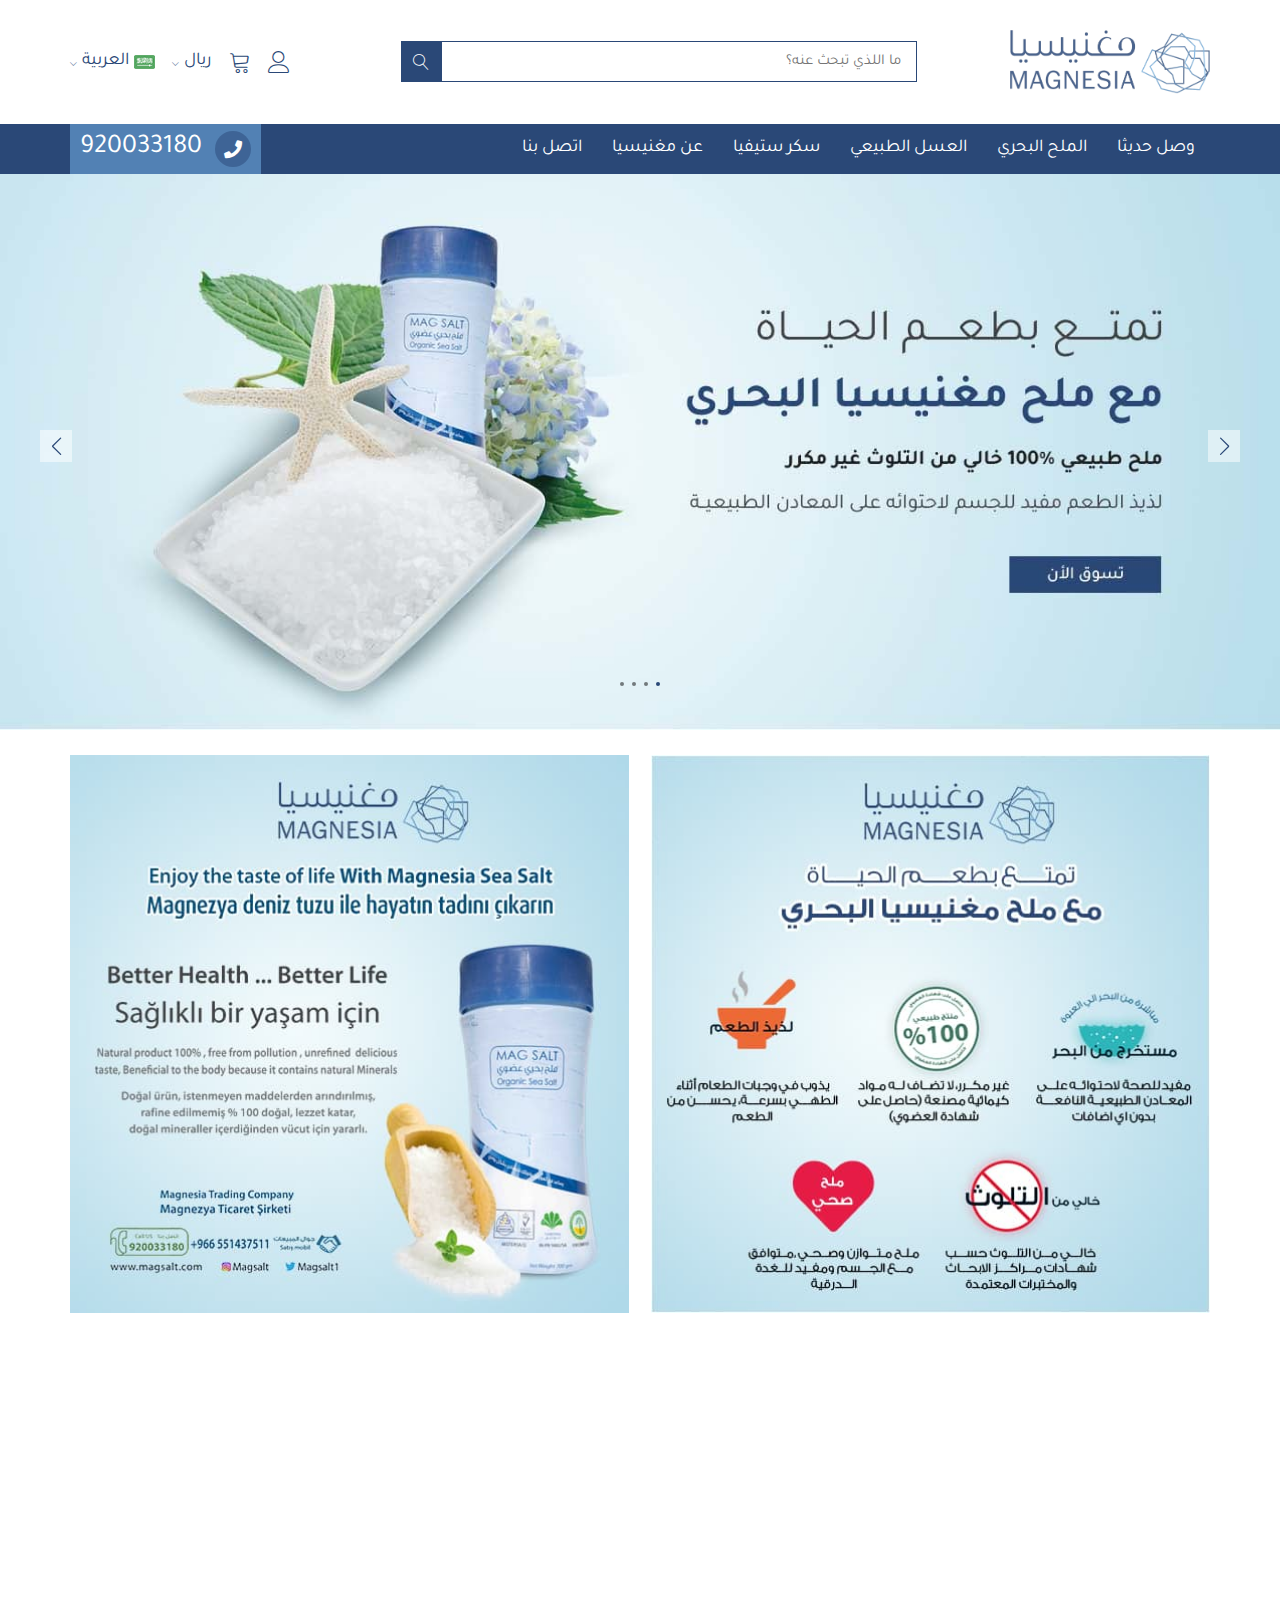
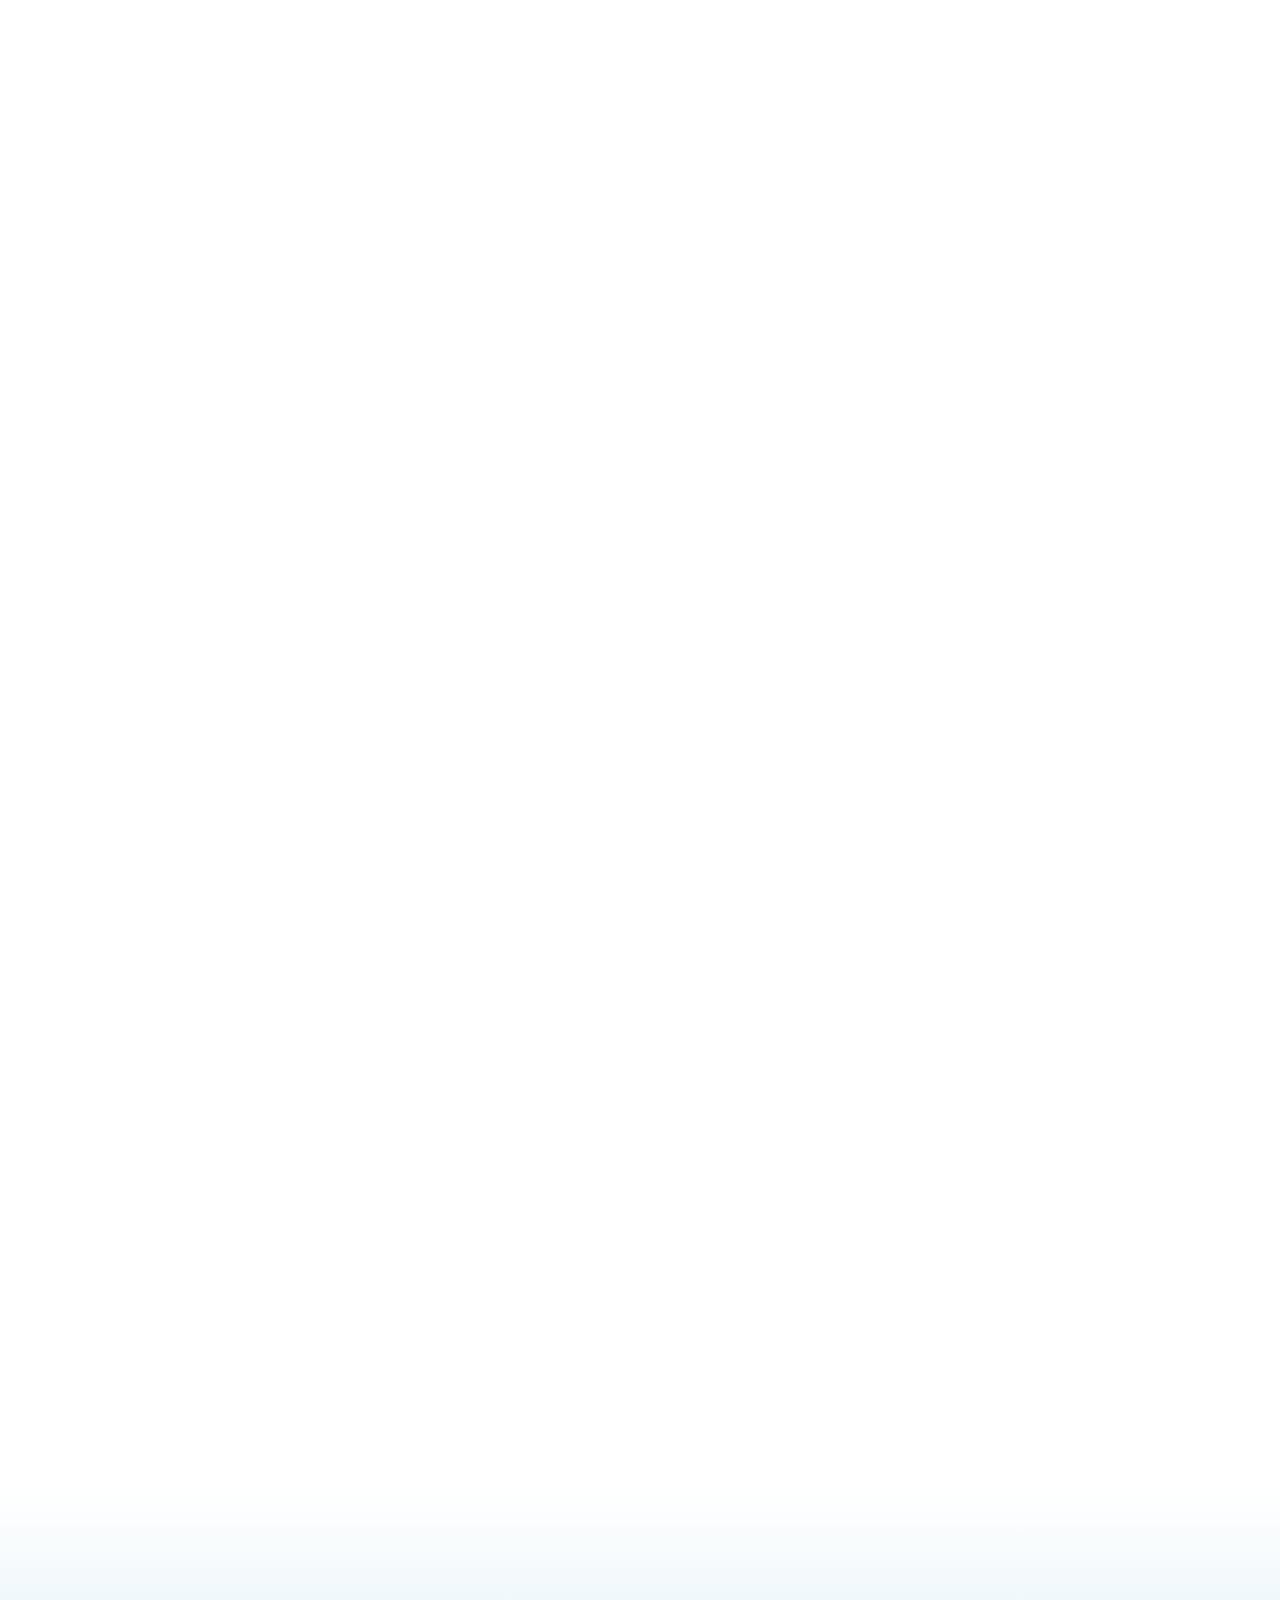
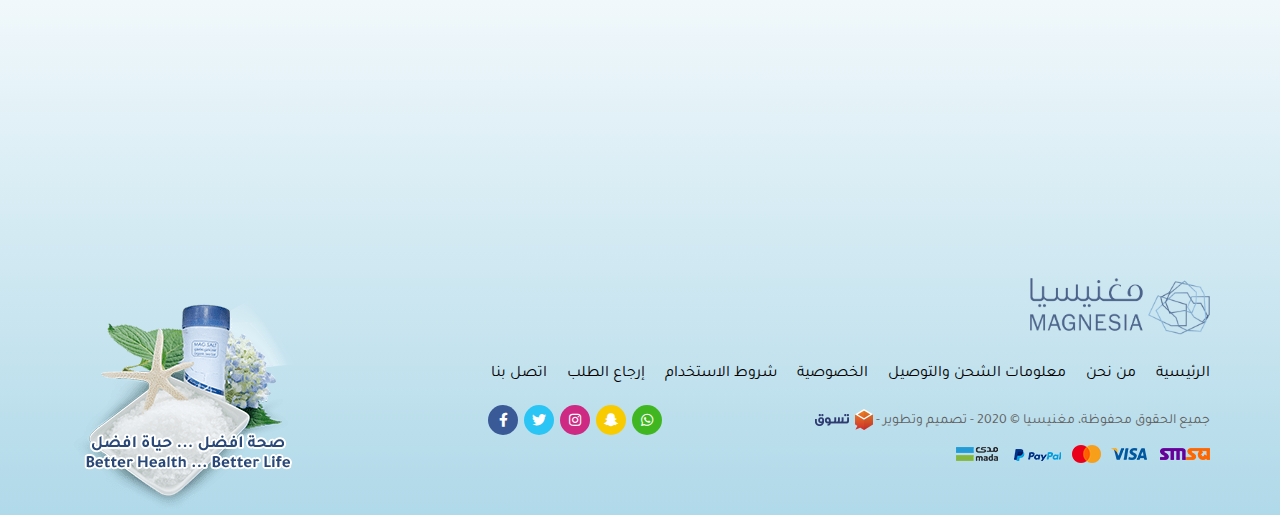
<file: index.html>
<!DOCTYPE html>
<html lang="ar" dir="rtl">
  <head>
    <meta charset="UTF-8" />
    <meta name="viewport" content="width=device-width, initial-scale=1.0" />
    <link rel="stylesheet" href="./css/vendor/all.min.css" />
    <link rel="stylesheet" href="./css/vendor/linear.css" />
    <link rel="stylesheet" href="./css/vendor/bootstrap.min.css" />
    <link rel="stylesheet" href="./css/vendor/bootstrap-rtl.min.css" />
    <link rel="stylesheet" href="./css/vendor/aos.css" />
    <link rel="stylesheet" href="./css/vendor/swiper-bundle.css" />
    <link rel="stylesheet" href="./css/main.css" />
    <link rel="shortcut icon" href="./images/favicon.png" />
    <title>مغنيسيا</title>
  </head>

  <body class="overflow">
    <div class="pre-loader">
      <div class="content">
        <div class="lds-default">
          <div></div>
          <div></div>
          <div></div>
          <div></div>
          <div></div>
          <div></div>
          <div></div>
          <div></div>
          <div></div>
          <div></div>
          <div></div>
          <div></div>
        </div>
      </div>
    </div>

    <nav>
      <div class="nav-bottom">
        <div class="c2">
          <div class="nav-logo">
            <a href="#"><img src="./images/logo.png" alt=".." /></a>
          </div>
          <div class="search">
            <div class="search-content">
              <form action="#">
                <input type="text" placeholder="ما اللذي تبحث عنه؟" />
                <button class="search-btn flex-center">
                  <span class="lnr lnr-magnifier"></span>
                </button>
              </form>
            </div>
          </div>
          <div class="nav-icons flex-center">
            <div class="nava-btn nav-icon" id="nava-icon">
              <div class="ico-btn">
                <span class="lnr lnr-menu"></span>
              </div>
            </div>
            <div class="search-btn nav-icon" id="search-btn">
              <div class="ico-btn">
                <span class="lnr lnr-magnifier"></span>
              </div>
            </div>
            <div class="top-setting user nav-icon">
              <span class="setting-anchor">
                <div class="ico-btn">
                  <span class="lnr lnr-user"></span>
                </div>
              </span>
              <div class="top-dropDown">
                <a href="#" class="drop-link fixall">تسجيل الدخول</a>
                <a href="#" class="drop-link fixall">تسجيل جديد</a>
              </div>
            </div>
            <div class="cart nav-icon">
              <div class="ico-btn">
                <span class="lnr lnr-cart"></span>
              </div>
            </div>
            <div class="top-setting nav-currency nav-icon">
              <span class="setting-anchor">
                <div class="ico-btn">
                  <span>ريال</span>
                  <span class="lnr lnr-chevron-down down"></span>
                </div>
              </span>
              <div class="top-dropDown">
                <a href="./" class="drop-link fixall">ريال سعودى</a>
                <a href="./" class="drop-link fixall">جنية مصرى</a>
              </div>
            </div>
            <div class="top-setting nav-lang nav-icon">
              <span class="setting-anchor">
                <div class="ico-btn">
                  <img src="./images/icons/ar.png" alt=".." />
                  <span>العربية</span>
                  <span class="lnr lnr-chevron-down down"></span>
                </div>
              </span>
              <div class="top-dropDown">
                <a href="./index-en.html" class="drop-link fixall">English</a>
                <a href="./index.html" class="drop-link fixall">العربية</a>
              </div>
            </div>
          </div>
        </div>
      </div>
      <div class="nava-container">
        <div class="container">
          <div class="c2">
            <div class="nava" id="nava">
              <div class="nava-content">
                <div class="nava-head">
                  <div class="top-setting nav-lang nav-icon">
                    <span class="setting-anchor">
                      <div class="ico-btn">
                        <img src="./images/icons/ar.png" alt=".." />
                        <span>العربية</span>
                        <span class="lnr lnr-chevron-down down"></span>
                      </div>
                    </span>
                    <div class="top-dropDown">
                      <a href="./index-en.html" class="drop-link fixall"
                        >English</a
                      >
                      <a href="./index.html" class="drop-link fixall"
                        >العربية</a
                      >
                    </div>
                  </div>
                  <div class="top-setting nav-currency nav-icon">
                    <span class="setting-anchor">
                      <div class="ico-btn">
                        <span>ريال سعودى</span>
                        <span class="lnr lnr-chevron-down down"></span>
                      </div>
                    </span>
                    <div class="top-dropDown">
                      <a href="./" class="drop-link fixall">ريال سعودى</a>
                      <a href="./" class="drop-link fixall">جنية مصرى</a>
                    </div>
                  </div>
                  <div class="nava-close" id="close-nava">
                    <span class="lnr lnr-cross"></span>
                  </div>
                </div>
                <ul>
                  <li class="sm-link"><a href="#"> الرئيسية</a></li>
                  <li class="top-setting sm-slide slide sm-link">
                    <span class="setting-anchor drop">
                      حسابى <span class="lnr lnr-chevron-down down"></span
                    ></span>
                    <div class="top-dropDown in-menu">
                      <a href="#" class="drop-link fixall">تسجيل الدخول </a>
                      <a href="#" class="drop-link fixall">تسجيل جديد</a>
                    </div>
                  </li>
                  <li><a href="#"> وصل حديثا</a></li>
                  <li><a href="#"> الملح البحري</a></li>
                  <li class="top-setting sm-slide slide">
                    <span class="setting-anchor drop">
                      العسل الطبيعي
                      <span class="lnr lnr-chevron-down down"></span
                    ></span>
                    <div class="top-dropDown in-menu">
                      <a href="#" class="drop-link fixall">العسل الطبيعي</a>
                      <a href="#" class="drop-link fixall">العسل الطبيعي</a>
                    </div>
                  </li>
                  <li><a href="#"> سكر ستيفيا</a></li>
                  <li><a href="#"> عن مغنيسيا</a></li>
                  <li><a href="#"> اتصل بنا</a></li>
                </ul>
                <div class="call">
                  <a href="#">
                    <i class="fas fa-phone ico"></i>
                    <span class="cal-txt">920033180</span>
                  </a>
                </div>
              </div>
            </div>
          </div>
        </div>
      </div>
    </nav>

    <div class="search-form" id="search-form">
      <div class="close-search" id="close-search">
        <span class="lnr lnr-cross"></span>
      </div>
      <div class="search">
        <div class="search-content">
          <form action="#">
            <input type="text" placeholder="ما اللذي تبحث عنه؟" />
            <button class="search-btn flex-center">
              <span class="lnr lnr-magnifier"></span>
            </button>
          </form>
        </div>
      </div>
    </div>

    <header>
      <div class="swiper-container">
        <div class="swiper-wrapper">
          <div class="swiper-slide">
            <a href="#"
              ><img src="./images/header/header.jpg" alt="slide1 banner"
            /></a>
          </div>
          <div class="swiper-slide">
            <a href="#"
              ><img src="./images/header/header.jpg" alt="slide1 banner"
            /></a>
          </div>
          <div class="swiper-slide">
            <a href="#"
              ><img src="./images/header/header.jpg" alt="slide1 banner"
            /></a>
          </div>
          <div class="swiper-slide">
            <a href="#"
              ><img src="./images/header/header.jpg" alt="slide1 banner"
            /></a>
          </div>
        </div>

        <div class="swiper-pagination"></div>

        <div class="swiper-button-prev"></div>
        <div class="swiper-button-next"></div>
      </div>
    </header>

    <section class="banner-container banner2">
      <div class="c2">
        <div class="banner-content flex-center">
          <div class="banner" data-aos="fade-right">
            <a href="#"><img src="./images/banners/1.jpg" alt=".." /></a>
          </div>
          <div class="banner" data-aos="fade-left">
            <a href="#"><img src="./images/banners/2.jpg" alt=".." /></a>
          </div>
        </div>
      </div>
    </section>

    <section class="product-slider">
      <div class="c2">
        <div class="product-head s-head" data-aos="fade-left">
          <h3>- وصل حديثاً -</h3>
        </div>
        <div class="product-body" data-aos="zoom-in">
          <div class="product-swiper-container s-container s-containe">
            <div class="swiper-wrapper">
              <div class="swiper-slide">
                <div class="product">
                  <div class="product-img">
                    <a href="#">
                      <img src="./images/products/1.jpg" alt="product" />
                    </a>
                  </div>
                  <div class="product-disc">
                    <div class="stars">
                      <span><i class="fas fa-star"></i></span>
                      <span><i class="fas fa-star"></i></span>
                      <span><i class="fas fa-star"></i></span>
                      <span><i class="fas fa-star"></i></span>
                      <span class="blank"><i class="fas fa-star"></i></span>
                    </div>
                    <h5><a href="#">ملح مغنيسيا 700ج</a></h5>
                    <div class="price flex-center">
                      <div class="now"><span>8.00</span><span>ريال</span></div>
                      <div class="price-sale">
                        <span>10</span> <span>ريال</span>
                      </div>
                    </div>

                    <div class="cart">
                      <a href="#" class="flex-center">أضف للسلة</a>
                    </div>
                  </div>
                </div>
              </div>
              <div class="swiper-slide">
                <div class="product">
                  <div class="product-img">
                    <a href="#">
                      <img src="./images/products/2.jpg" alt="product" />
                    </a>
                  </div>
                  <div class="product-disc">
                    <div class="stars">
                      <span><i class="fas fa-star"></i></span>
                      <span><i class="fas fa-star"></i></span>
                      <span><i class="fas fa-star"></i></span>
                      <span><i class="fas fa-star"></i></span>
                      <span class="blank"><i class="fas fa-star"></i></span>
                    </div>
                    <h5><a href="#">ملح مغنيسيا 700ج</a></h5>
                    <div class="price flex-center">
                      <div class="now"><span>8.00</span><span>ريال</span></div>
                      <div class="price-sale">
                        <span>10</span> <span>ريال</span>
                      </div>
                    </div>

                    <div class="cart">
                      <a href="#" class="flex-center">أضف للسلة</a>
                    </div>
                  </div>
                </div>
              </div>
              <div class="swiper-slide">
                <div class="product">
                  <div class="product-img">
                    <a href="#">
                      <img src="./images/products/3.jpg" alt="product" />
                    </a>
                  </div>
                  <div class="product-disc">
                    <div class="stars">
                      <span><i class="fas fa-star"></i></span>
                      <span><i class="fas fa-star"></i></span>
                      <span><i class="fas fa-star"></i></span>
                      <span><i class="fas fa-star"></i></span>
                      <span class="blank"><i class="fas fa-star"></i></span>
                    </div>
                    <h5><a href="#">ملح مغنيسيا 700ج</a></h5>
                    <div class="price flex-center">
                      <div class="now"><span>8.00</span><span>ريال</span></div>
                      <div class="price-sale">
                        <span>10</span> <span>ريال</span>
                      </div>
                    </div>

                    <div class="cart">
                      <a href="#" class="flex-center">أضف للسلة</a>
                    </div>
                  </div>
                </div>
              </div>
              <div class="swiper-slide">
                <div class="product">
                  <div class="product-img">
                    <a href="#">
                      <img src="./images/products/1.jpg" alt="product" />
                    </a>
                  </div>
                  <div class="product-disc">
                    <div class="stars">
                      <span><i class="fas fa-star"></i></span>
                      <span><i class="fas fa-star"></i></span>
                      <span><i class="fas fa-star"></i></span>
                      <span><i class="fas fa-star"></i></span>
                      <span class="blank"><i class="fas fa-star"></i></span>
                    </div>
                    <h5><a href="#">ملح مغنيسيا 700ج</a></h5>
                    <div class="price flex-center">
                      <div class="now"><span>8.00</span><span>ريال</span></div>
                      <div class="price-sale">
                        <span>10</span> <span>ريال</span>
                      </div>
                    </div>

                    <div class="cart">
                      <a href="#" class="flex-center">أضف للسلة</a>
                    </div>
                  </div>
                </div>
              </div>
            </div>

            <div class="swiper-pagination"></div>

            <div class="swiper-button-prev"></div>
            <div class="swiper-button-next"></div>
          </div>
        </div>
      </div>
    </section>

    <div class="banner-container banner1">
      <div class="c2">
        <div class="banner-content">
          <div class="banner" data-aos="flip-up">
            <a href="#"><img src="./images/banners/3.jpg" alt="banner" /></a>
          </div>
        </div>
      </div>
    </div>

    <section class="product-slider">
      <div class="c2">
        <div class="product-head s-head" data-aos="fade-left">
          <h3>الأكثر مبيعاً</h3>
        </div>
        <div class="product-body" data-aos="zoom-in">
          <div class="product-swiper-container s-container s-containe">
            <div class="swiper-wrapper">
              <div class="swiper-slide">
                <div class="product">
                  <div class="product-img">
                    <a href="#">
                      <img src="./images/products/1.jpg" alt="product" />
                    </a>
                  </div>
                  <div class="product-disc">
                    <div class="stars">
                      <span><i class="fas fa-star"></i></span>
                      <span><i class="fas fa-star"></i></span>
                      <span><i class="fas fa-star"></i></span>
                      <span><i class="fas fa-star"></i></span>
                      <span class="blank"><i class="fas fa-star"></i></span>
                    </div>
                    <h5><a href="#">ملح مغنيسيا 700ج</a></h5>
                    <div class="price flex-center">
                      <div class="now"><span>8.00</span><span>ريال</span></div>
                      <div class="price-sale">
                        <span>10</span> <span>ريال</span>
                      </div>
                    </div>

                    <div class="cart">
                      <a href="#" class="flex-center">أضف للسلة</a>
                    </div>
                  </div>
                </div>
              </div>
              <div class="swiper-slide">
                <div class="product">
                  <div class="product-img">
                    <a href="#">
                      <img src="./images/products/2.jpg" alt="product" />
                    </a>
                  </div>
                  <div class="product-disc">
                    <div class="stars">
                      <span><i class="fas fa-star"></i></span>
                      <span><i class="fas fa-star"></i></span>
                      <span><i class="fas fa-star"></i></span>
                      <span><i class="fas fa-star"></i></span>
                      <span class="blank"><i class="fas fa-star"></i></span>
                    </div>
                    <h5><a href="#">ملح مغنيسيا 700ج</a></h5>
                    <div class="price flex-center">
                      <div class="now"><span>8.00</span><span>ريال</span></div>
                      <div class="price-sale">
                        <span>10</span> <span>ريال</span>
                      </div>
                    </div>

                    <div class="cart">
                      <a href="#" class="flex-center">أضف للسلة</a>
                    </div>
                  </div>
                </div>
              </div>
              <div class="swiper-slide">
                <div class="product">
                  <div class="product-img">
                    <a href="#">
                      <img src="./images/products/3.jpg" alt="product" />
                    </a>
                  </div>
                  <div class="product-disc">
                    <div class="stars">
                      <span><i class="fas fa-star"></i></span>
                      <span><i class="fas fa-star"></i></span>
                      <span><i class="fas fa-star"></i></span>
                      <span><i class="fas fa-star"></i></span>
                      <span class="blank"><i class="fas fa-star"></i></span>
                    </div>
                    <h5><a href="#">ملح مغنيسيا 700ج</a></h5>
                    <div class="price flex-center">
                      <div class="now"><span>8.00</span><span>ريال</span></div>
                      <div class="price-sale">
                        <span>10</span> <span>ريال</span>
                      </div>
                    </div>

                    <div class="cart">
                      <a href="#" class="flex-center">أضف للسلة</a>
                    </div>
                  </div>
                </div>
              </div>
              <div class="swiper-slide">
                <div class="product">
                  <div class="product-img">
                    <a href="#">
                      <img src="./images/products/1.jpg" alt="product" />
                    </a>
                  </div>
                  <div class="product-disc">
                    <div class="stars">
                      <span><i class="fas fa-star"></i></span>
                      <span><i class="fas fa-star"></i></span>
                      <span><i class="fas fa-star"></i></span>
                      <span><i class="fas fa-star"></i></span>
                      <span class="blank"><i class="fas fa-star"></i></span>
                    </div>
                    <h5><a href="#">ملح مغنيسيا 700ج</a></h5>
                    <div class="price flex-center">
                      <div class="now"><span>8.00</span><span>ريال</span></div>
                      <div class="price-sale">
                        <span>10</span> <span>ريال</span>
                      </div>
                    </div>

                    <div class="cart">
                      <a href="#" class="flex-center">أضف للسلة</a>
                    </div>
                  </div>
                </div>
              </div>
            </div>

            <div class="swiper-pagination"></div>

            <div class="swiper-button-prev"></div>
            <div class="swiper-button-next"></div>
          </div>
        </div>
      </div>
    </section>

    <footer>
      <div class="c2">
        <div class="brands">
          <div class="brands-head s-head" data-aos="fade-left">
            <h3>- أين تباع منتجاتنا ؟ -</h3>
          </div>
          <div class="brands-content" data-aos="zoom-in">
            <div class="brands-swiper-container">
              <div class="swiper-wrapper">
                <div class="brand swiper-slide">
                  <div class="brand-body">
                    <a href="#"><img src="./images/brands/1.png" alt=".." /></a>
                  </div>
                </div>
                <div class="brand swiper-slide">
                  <div class="brand-body">
                    <a href="#"><img src="./images/brands/2.png" alt=".." /></a>
                  </div>
                </div>
                <div class="brand swiper-slide">
                  <div class="brand-body">
                    <a href="#"><img src="./images/brands/3.png" alt=".." /></a>
                  </div>
                </div>
                <div class="brand swiper-slide">
                  <div class="brand-body">
                    <a href="#"><img src="./images/brands/4.png" alt=".." /></a>
                  </div>
                </div>
                <div class="brand swiper-slide">
                  <div class="brand-body">
                    <a href="#"><img src="./images/brands/5.png" alt=".." /></a>
                  </div>
                </div>
                <div class="brand swiper-slide">
                  <div class="brand-body">
                    <a href="#"><img src="./images/brands/6.png" alt=".." /></a>
                  </div>
                </div>
              </div>
              <div class="swiper-pagination"></div>

              <div class="swiper-button-prev"></div>
              <div class="swiper-button-next"></div>
            </div>
          </div>
        </div>
        <div class="footer-top">
          <div class="footer-logo">
            <a href="#"><img src="./images/logo.png" alt=".." /></a>
          </div>
          <ul class="footer-list">
            <li><a href="#">الرئيسية</a></li>
            <li><a href="#">من نحن</a></li>
            <li><a href="#">معلومات الشحن والتوصيل</a></li>
            <li><a href="#">الخصوصية </a></li>
            <li><a href="#">شروط الاستخدام</a></li>
            <li><a href="#">إرجاع الطلب</a></li>
            <li><a href="#">اتصل بنا</a></li>
          </ul>
          <div class="credit">
            <p>
              <span> جميع الحقوق محفوظة، مغنيسيا &copy; 2020 </span>
              <span class="dash">-</span>
              <span>
                تصميم وتطوير -
                <a href="https://tasawk.com.sa/" target="_blank"
                  ><img src="./images/icons/footer.png" alt=".."
                /></a>
              </span>
            </p>
            <div class="social flex-center">
              <div class="social-icon wats">
                <a class="flex-center" href="#">
                  <i class="fab fa-whatsapp"></i
                ></a>
              </div>
              <div class="social-icon snap">
                <a class="flex-center" href="#">
                  <i class="fab fa-snapchat-ghost"></i
                ></a>
              </div>
              <div class="social-icon insta">
                <a class="flex-center" href="#">
                  <i class="fab fa-instagram"></i
                ></a>
              </div>
              <div class="social-icon twitter">
                <a class="flex-center" href="#">
                  <i class="fab fa-twitter"></i
                ></a>
              </div>
              <div class="social-icon facebook">
                <a class="flex-center" href="#">
                  <i class="fab fa-facebook-f"></i
                ></a>
              </div>
            </div>
          </div>
          <div class="pay"><img src="./images/icons/pay.png" alt=".." /></div>
        </div>
      </div>
    </footer>

    <div
      id="up"
      class="up flex-center"
      onclick="window.scroll({top: 0,behavior: 'smooth'});"
    >
      <span class="lnr lnr-chevron-up"></span>
    </div>

    <script src="./js/vendor/jquery.min.js"></script>
    <script src="./js/vendor/bootstrap.min.js"></script>
    <script src="./js/vendor/swiper-bundle.js"></script>
    <script src="./js/vendor/aos.js"></script>
    <script src="./js/main.js"></script>
  </body>
</html>
</file>
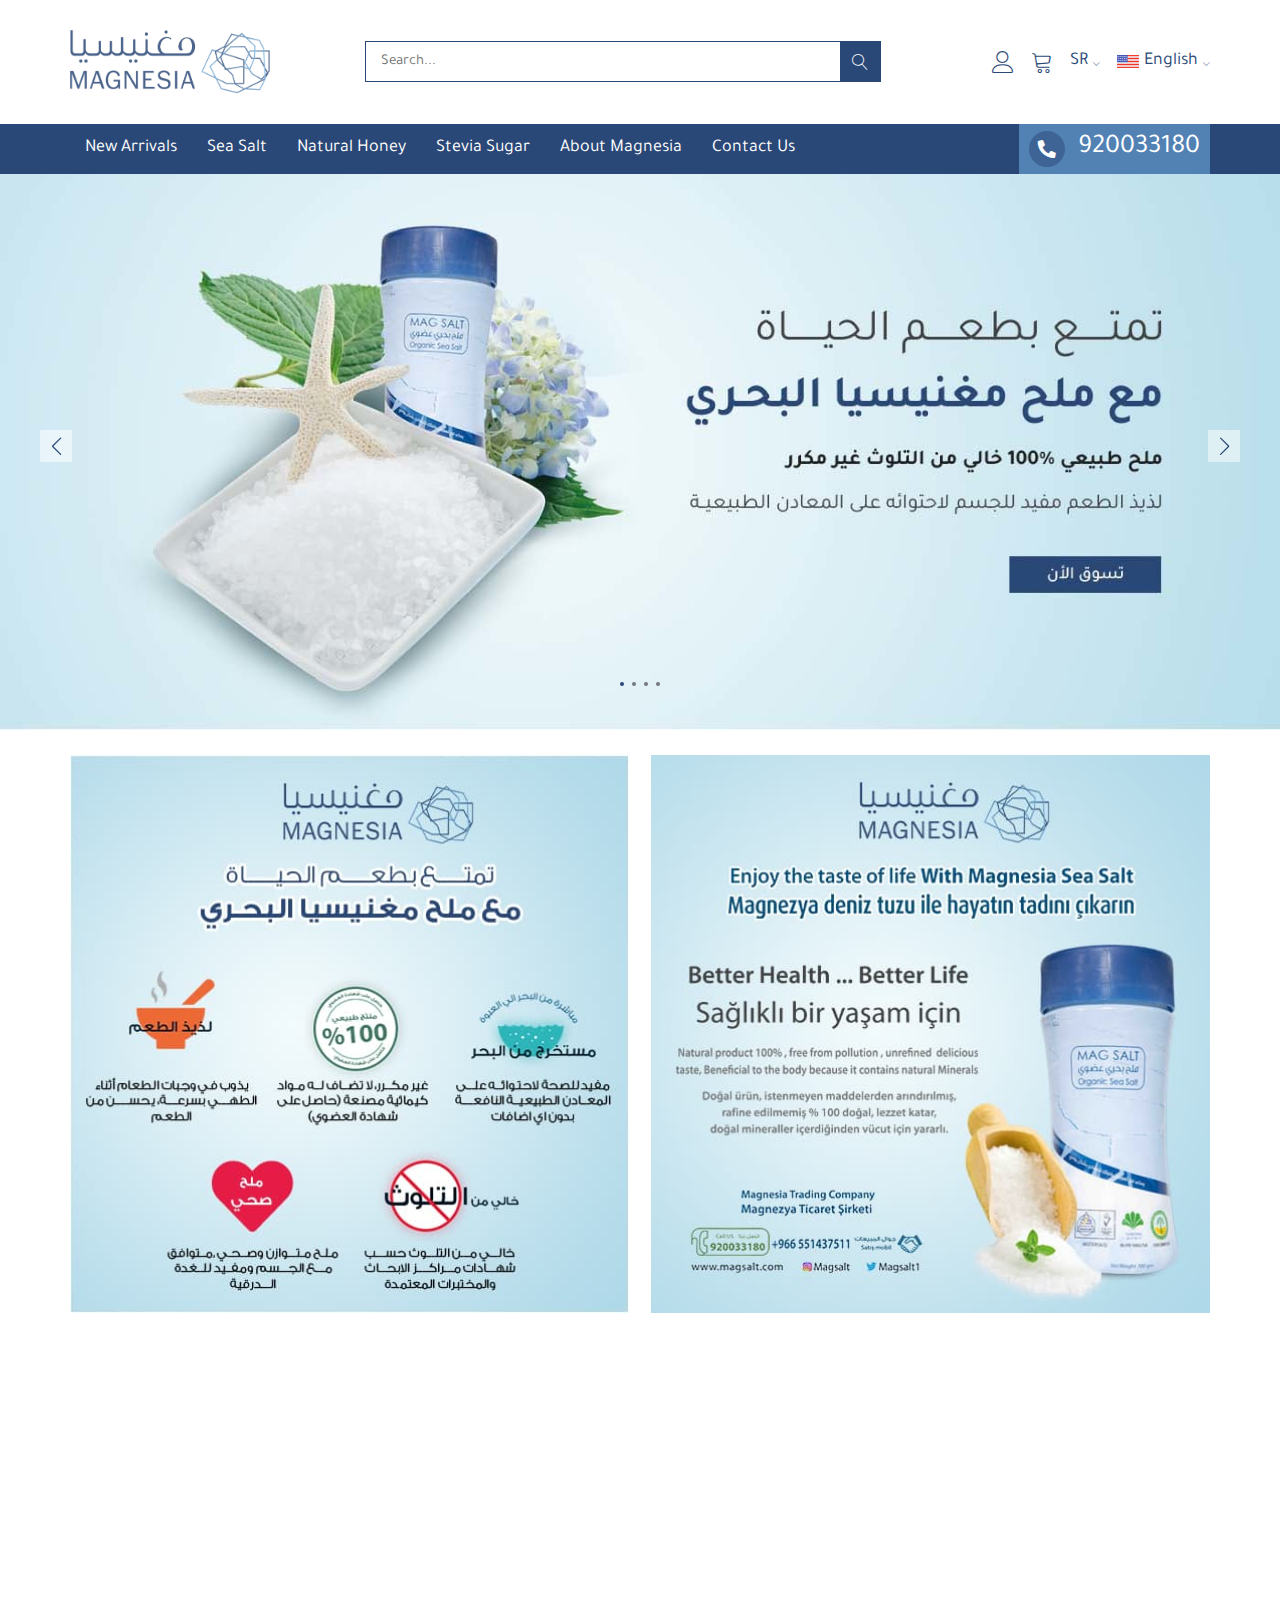
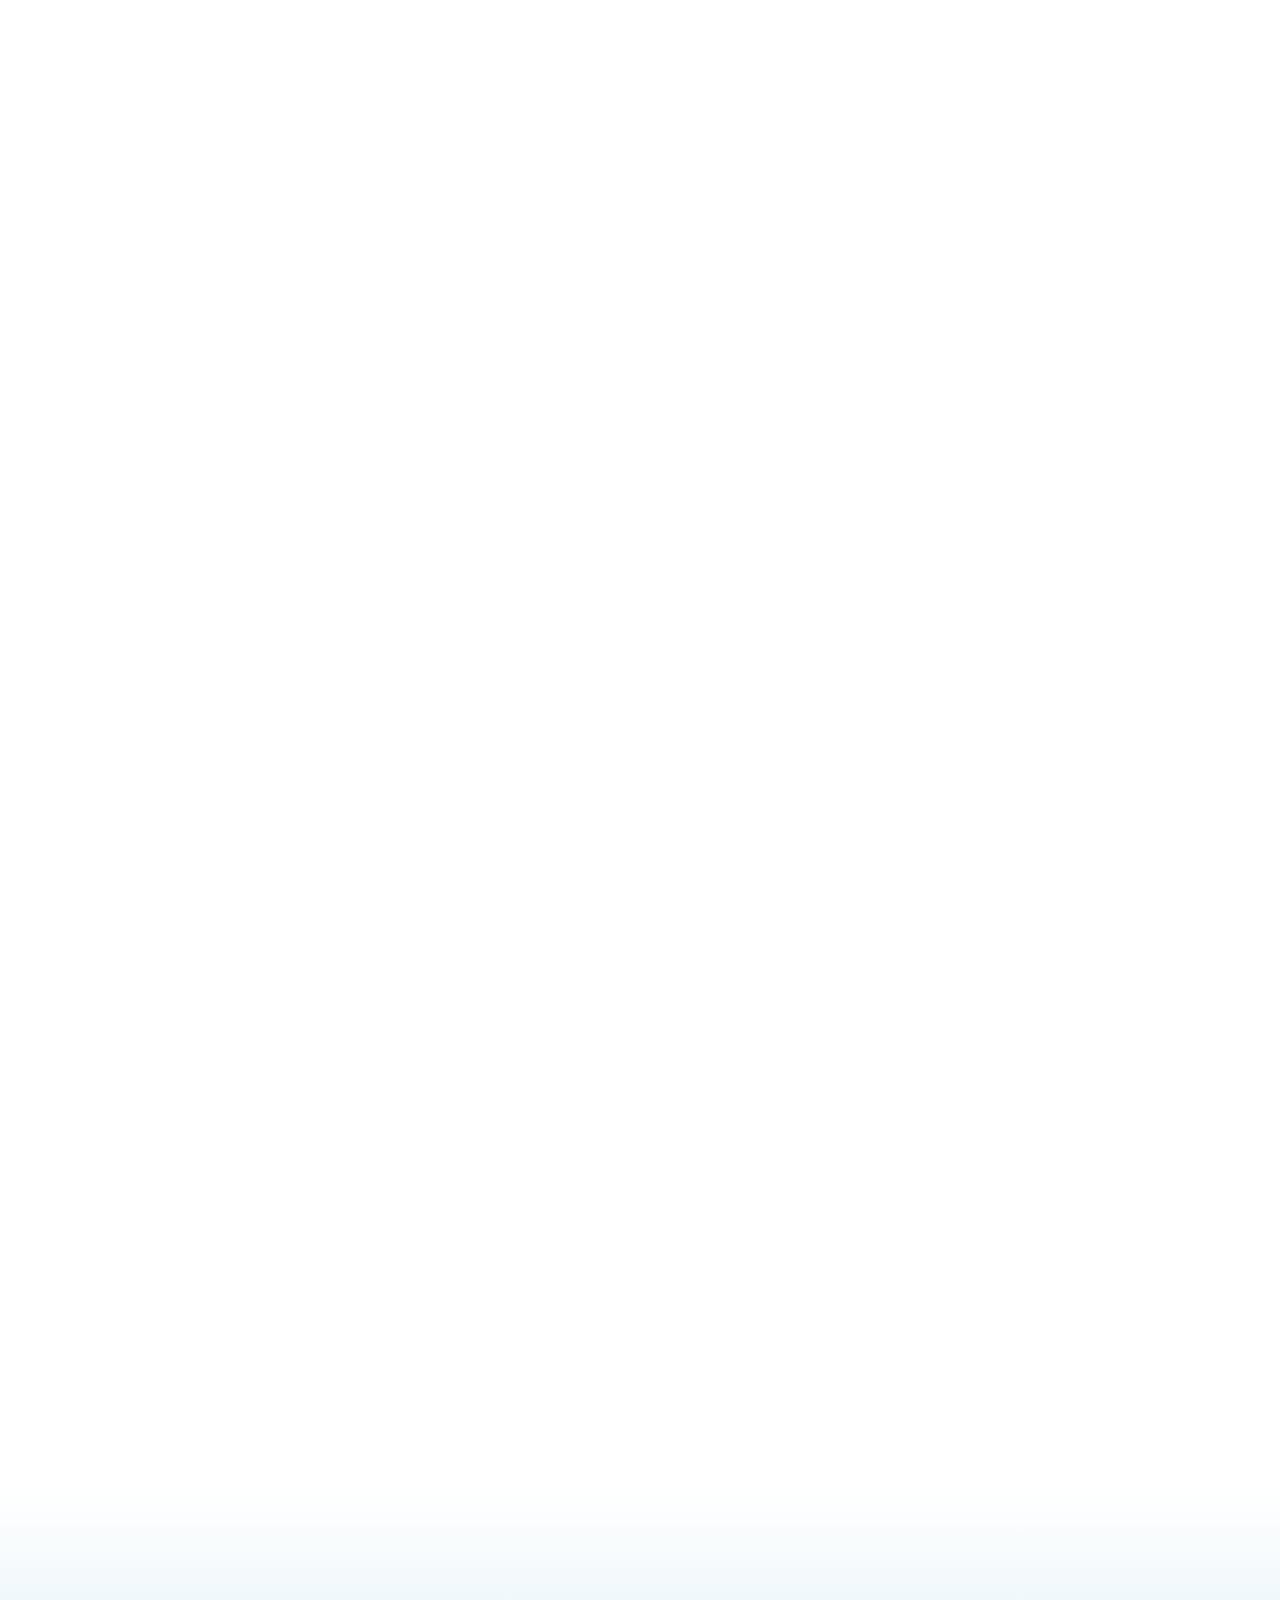
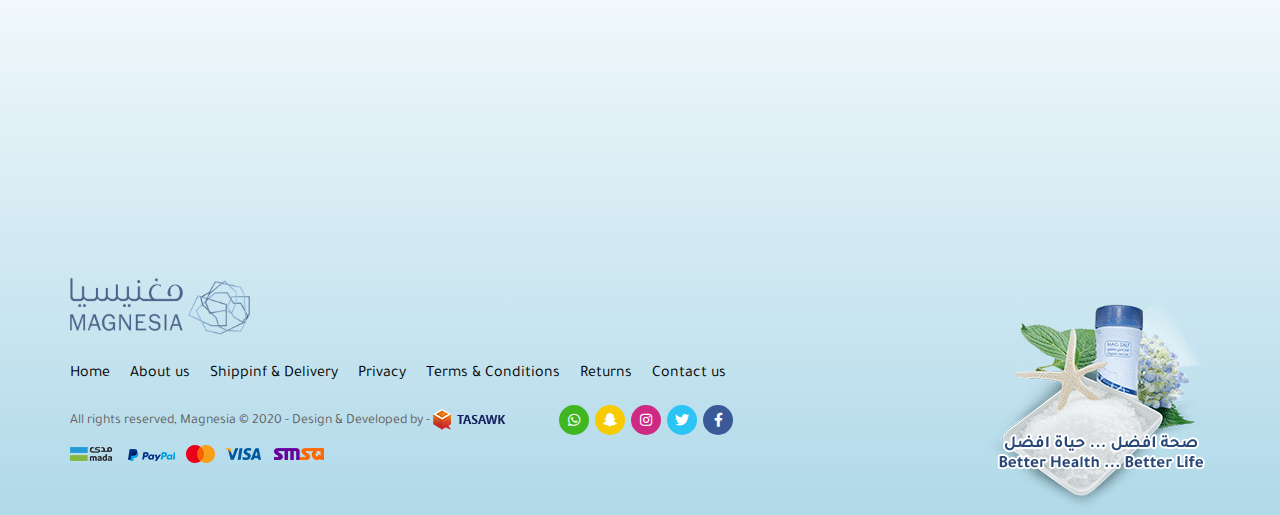
<file: index-en.html>
<!DOCTYPE html>
<html lang="en" dir="ltr">
  <head>
    <meta charset="UTF-8" />
    <meta name="viewport" content="width=device-width, initial-scale=1.0" />
    <link rel="stylesheet" href="./css/vendor/all.min.css" />
    <link rel="stylesheet" href="./css/vendor/linear.css" />
    <link rel="stylesheet" href="./css/vendor/bootstrap.min.css" />
    <link rel="stylesheet" href="./css/vendor/aos.css" />
    <link rel="stylesheet" href="./css/vendor/swiper-bundle.css" />
    <link rel="stylesheet" href="./css/main.css" />
    <link rel="shortcut icon" href="./images/favicon.png" />
    <title>Magnesia</title>
  </head>

  <body class="overflow">
    <div class="pre-loader">
      <div class="content">
        <div class="lds-default">
          <div></div>
          <div></div>
          <div></div>
          <div></div>
          <div></div>
          <div></div>
          <div></div>
          <div></div>
          <div></div>
          <div></div>
          <div></div>
          <div></div>
        </div>
      </div>
    </div>

    <nav>
      <div class="nav-bottom">
        <div class="c2">
          <div class="nav-logo">
            <a href="#"><img src="./images/logo.png" alt=".." /></a>
          </div>
          <div class="search">
            <div class="search-content">
              <form action="#">
                <input type="text" placeholder="Search..." />
                <button class="search-btn flex-center">
                  <span class="lnr lnr-magnifier"></span>
                </button>
              </form>
            </div>
          </div>
          <div class="nav-icons flex-center">
            <div class="nava-btn nav-icon" id="nava-icon">
              <div class="ico-btn">
                <span class="lnr lnr-menu"></span>
              </div>
            </div>
            <div class="search-btn nav-icon" id="search-btn">
              <div class="ico-btn">
                <span class="lnr lnr-magnifier"></span>
              </div>
            </div>
            <div class="top-setting user nav-icon">
              <span class="setting-anchor">
                <div class="ico-btn">
                  <span class="lnr lnr-user"></span>
                </div>
              </span>
              <div class="top-dropDown">
                <a href="#" class="drop-link fixall">Sign in</a>
                <a href="#" class="drop-link fixall">Sign up</a>
              </div>
            </div>
            <div class="cart nav-icon">
              <div class="ico-btn">
                <span class="lnr lnr-cart"></span>
              </div>
            </div>
            <div class="top-setting nav-currency nav-icon">
              <span class="setting-anchor">
                <div class="ico-btn">
                  <span>SR</span>
                  <span class="lnr lnr-chevron-down down"></span>
                </div>
              </span>
              <div class="top-dropDown">
                <a href="./" class="drop-link fixall">Saudi riyal</a>
                <a href="./" class="drop-link fixall">Egyptian Pound</a>
              </div>
            </div>
            <div class="top-setting nav-lang nav-icon">
              <span class="setting-anchor">
                <div class="ico-btn">
                  <img src="./images/icons/en.png" alt=".." />
                  <span>English</span>
                  <span class="lnr lnr-chevron-down down"></span>
                </div>
              </span>
              <div class="top-dropDown">
                <a href="./index-en.html" class="drop-link fixall">English</a>
                <a href="./index.html" class="drop-link fixall">العربية</a>
              </div>
            </div>
          </div>
        </div>
      </div>
      <div class="nava-container">
        <div class="container">
          <div class="c2">
            <div class="nava" id="nava">
              <div class="nava-content">
                <div class="nava-head">
                  <div class="top-setting nav-lang nav-icon">
                    <span class="setting-anchor">
                      <div class="ico-btn">
                        <img src="./images/icons/en.png" alt=".." />
                        <span>English</span>
                        <span class="lnr lnr-chevron-down down"></span>
                      </div>
                    </span>
                    <div class="top-dropDown">
                      <a href="./index-en.html" class="drop-link fixall"
                        >English</a
                      >
                      <a href="./index.html" class="drop-link fixall"
                        >العربية</a
                      >
                    </div>
                  </div>
                  <div class="top-setting nav-currency nav-icon">
                    <span class="setting-anchor">
                      <div class="ico-btn">
                        <span>Saudi riyal</span>
                        <span class="lnr lnr-chevron-down down"></span>
                      </div>
                    </span>
                    <div class="top-dropDown">
                      <a href="./" class="drop-link fixall">Saudi riyal</a>
                      <a href="./" class="drop-link fixall">Egyptian Pound</a>
                    </div>
                  </div>
                  <div class="nava-close" id="close-nava">
                    <span class="lnr lnr-cross"></span>
                  </div>
                </div>
                <ul>
                  <li class="sm-link"><a href="#"> Home</a></li>
                  <li class="top-setting sm-slide slide sm-link">
                    <span class="setting-anchor drop">
                      Account <span class="lnr lnr-chevron-down down"></span
                    ></span>
                    <div class="top-dropDown in-menu">
                      <a href="#" class="drop-link fixall">Sign in </a>
                      <a href="#" class="drop-link fixall">Sign up</a>
                    </div>
                  </li>
                  <li><a href="#"> New Arrivals</a></li>
                  <li><a href="#"> Sea salt</a></li>
                  <li class="top-setting sm-slide slide">
                    <span class="setting-anchor drop">
                      Natural honey
                      <span class="lnr lnr-chevron-down down"></span
                    ></span>
                    <div class="top-dropDown in-menu">
                      <a href="#" class="drop-link fixall">Natural honey</a>
                      <a href="#" class="drop-link fixall">Natural honey</a>
                    </div>
                  </li>
                  <li><a href="#">Stevia sugar</a></li>
                  <li><a href="#"> About Magnesia</a></li>
                  <li><a href="#"> Contact us</a></li>
                </ul>
                <div class="call">
                  <a href="#">
                    <i class="fas fa-phone ico"></i>
                    <span class="cal-txt">920033180</span>
                  </a>
                </div>
              </div>
            </div>
          </div>
        </div>
      </div>
    </nav>

    <div class="search-form" id="search-form">
      <div class="close-search" id="close-search">
        <span class="lnr lnr-cross"></span>
      </div>
      <div class="search">
        <div class="search-content">
          <form action="#">
            <input type="text" placeholder="Search..." />
            <button class="search-btn flex-center">
              <span class="lnr lnr-magnifier"></span>
            </button>
          </form>
        </div>
      </div>
    </div>

    <header>
      <div class="swiper-container">
        <div class="swiper-wrapper">
          <div class="swiper-slide">
            <a href="#"
              ><img src="./images/header/header.jpg" alt="slide1 banner"
            /></a>
          </div>
          <div class="swiper-slide">
            <a href="#"
              ><img src="./images/header/header.jpg" alt="slide1 banner"
            /></a>
          </div>
          <div class="swiper-slide">
            <a href="#"
              ><img src="./images/header/header.jpg" alt="slide1 banner"
            /></a>
          </div>
          <div class="swiper-slide">
            <a href="#"
              ><img src="./images/header/header.jpg" alt="slide1 banner"
            /></a>
          </div>
        </div>

        <div class="swiper-pagination"></div>

        <div class="swiper-button-prev"></div>
        <div class="swiper-button-next"></div>
      </div>
    </header>

    <section class="banner-container banner2">
      <div class="c2">
        <div class="banner-content flex-center">
          <div class="banner" data-aos="fade-right">
            <a href="#"><img src="./images/banners/1.jpg" alt=".." /></a>
          </div>
          <div class="banner" data-aos="fade-left">
            <a href="#"><img src="./images/banners/2.jpg" alt=".." /></a>
          </div>
        </div>
      </div>
    </section>

    <section class="product-slider">
      <div class="c2">
        <div class="product-head s-head" data-aos="fade-left">
          <h3>- New Arrivals -</h3>
        </div>
        <div class="product-body" data-aos="zoom-in">
          <div class="product-swiper-container s-container s-containe">
            <div class="swiper-wrapper">
              <div class="swiper-slide">
                <div class="product">
                  <div class="product-img">
                    <a href="#">
                      <img src="./images/products/1.jpg" alt="product" />
                    </a>
                  </div>
                  <div class="product-disc">
                    <div class="stars">
                      <span><i class="fas fa-star"></i></span>
                      <span><i class="fas fa-star"></i></span>
                      <span><i class="fas fa-star"></i></span>
                      <span><i class="fas fa-star"></i></span>
                      <span class="blank"><i class="fas fa-star"></i></span>
                    </div>
                    <h5><a href="#">Magnesia salt 700g</a></h5>
                    <div class="price flex-center">
                      <div class="now"><span>8.00</span><span>SR</span></div>
                      <div class="price-sale">
                        <span>10</span> <span>SR</span>
                      </div>
                    </div>

                    <div class="cart">
                      <a href="#" class="flex-center">Add to cart</a>
                    </div>
                  </div>
                </div>
              </div>
              <div class="swiper-slide">
                <div class="product">
                  <div class="product-img">
                    <a href="#">
                      <img src="./images/products/2.jpg" alt="product" />
                    </a>
                  </div>
                  <div class="product-disc">
                    <div class="stars">
                      <span><i class="fas fa-star"></i></span>
                      <span><i class="fas fa-star"></i></span>
                      <span><i class="fas fa-star"></i></span>
                      <span><i class="fas fa-star"></i></span>
                      <span class="blank"><i class="fas fa-star"></i></span>
                    </div>
                    <h5><a href="#">Magnesia salt 700g</a></h5>
                    <div class="price flex-center">
                      <div class="now"><span>8.00</span><span>SR</span></div>
                      <div class="price-sale">
                        <span>10</span> <span>SR</span>
                      </div>
                    </div>

                    <div class="cart">
                      <a href="#" class="flex-center">Add to cart</a>
                    </div>
                  </div>
                </div>
              </div>
              <div class="swiper-slide">
                <div class="product">
                  <div class="product-img">
                    <a href="#">
                      <img src="./images/products/3.jpg" alt="product" />
                    </a>
                  </div>
                  <div class="product-disc">
                    <div class="stars">
                      <span><i class="fas fa-star"></i></span>
                      <span><i class="fas fa-star"></i></span>
                      <span><i class="fas fa-star"></i></span>
                      <span><i class="fas fa-star"></i></span>
                      <span class="blank"><i class="fas fa-star"></i></span>
                    </div>
                    <h5><a href="#">Magnesia salt 700g</a></h5>
                    <div class="price flex-center">
                      <div class="now"><span>8.00</span><span>SR</span></div>
                      <div class="price-sale">
                        <span>10</span> <span>SR</span>
                      </div>
                    </div>

                    <div class="cart">
                      <a href="#" class="flex-center">Add to cart</a>
                    </div>
                  </div>
                </div>
              </div>
              <div class="swiper-slide">
                <div class="product">
                  <div class="product-img">
                    <a href="#">
                      <img src="./images/products/1.jpg" alt="product" />
                    </a>
                  </div>
                  <div class="product-disc">
                    <div class="stars">
                      <span><i class="fas fa-star"></i></span>
                      <span><i class="fas fa-star"></i></span>
                      <span><i class="fas fa-star"></i></span>
                      <span><i class="fas fa-star"></i></span>
                      <span class="blank"><i class="fas fa-star"></i></span>
                    </div>
                    <h5><a href="#">Magnesia salt 700g</a></h5>
                    <div class="price flex-center">
                      <div class="now"><span>8.00</span><span>SR</span></div>
                      <div class="price-sale">
                        <span>10</span> <span>SR</span>
                      </div>
                    </div>

                    <div class="cart">
                      <a href="#" class="flex-center">Add to cart</a>
                    </div>
                  </div>
                </div>
              </div>
            </div>

            <div class="swiper-pagination"></div>

            <div class="swiper-button-prev"></div>
            <div class="swiper-button-next"></div>
          </div>
        </div>
      </div>
    </section>

    <div class="banner-container banner1">
      <div class="c2">
        <div class="banner-content">
          <div class="banner" data-aos="flip-up">
            <a href="#"><img src="./images/banners/3.jpg" alt="banner" /></a>
          </div>
        </div>
      </div>
    </div>

    <section class="product-slider">
      <div class="c2">
        <div class="product-head s-head" data-aos="fade-left">
          <h3>Best Seller</h3>
        </div>
        <div class="product-body" data-aos="zoom-in">
          <div class="product-swiper-container s-container s-containe">
            <div class="swiper-wrapper">
              <div class="swiper-slide">
                <div class="product">
                  <div class="product-img">
                    <a href="#">
                      <img src="./images/products/1.jpg" alt="product" />
                    </a>
                  </div>
                  <div class="product-disc">
                    <div class="stars">
                      <span><i class="fas fa-star"></i></span>
                      <span><i class="fas fa-star"></i></span>
                      <span><i class="fas fa-star"></i></span>
                      <span><i class="fas fa-star"></i></span>
                      <span class="blank"><i class="fas fa-star"></i></span>
                    </div>
                    <h5><a href="#">Magnesia salt 700g</a></h5>
                    <div class="price flex-center">
                      <div class="now"><span>8.00</span><span>SR</span></div>
                      <div class="price-sale">
                        <span>10</span> <span>SR</span>
                      </div>
                    </div>

                    <div class="cart">
                      <a href="#" class="flex-center">Add to cart</a>
                    </div>
                  </div>
                </div>
              </div>
              <div class="swiper-slide">
                <div class="product">
                  <div class="product-img">
                    <a href="#">
                      <img src="./images/products/2.jpg" alt="product" />
                    </a>
                  </div>
                  <div class="product-disc">
                    <div class="stars">
                      <span><i class="fas fa-star"></i></span>
                      <span><i class="fas fa-star"></i></span>
                      <span><i class="fas fa-star"></i></span>
                      <span><i class="fas fa-star"></i></span>
                      <span class="blank"><i class="fas fa-star"></i></span>
                    </div>
                    <h5><a href="#">Magnesia salt 700g</a></h5>
                    <div class="price flex-center">
                      <div class="now"><span>8.00</span><span>SR</span></div>
                      <div class="price-sale">
                        <span>10</span> <span>SR</span>
                      </div>
                    </div>

                    <div class="cart">
                      <a href="#" class="flex-center">Add to cart</a>
                    </div>
                  </div>
                </div>
              </div>
              <div class="swiper-slide">
                <div class="product">
                  <div class="product-img">
                    <a href="#">
                      <img src="./images/products/3.jpg" alt="product" />
                    </a>
                  </div>
                  <div class="product-disc">
                    <div class="stars">
                      <span><i class="fas fa-star"></i></span>
                      <span><i class="fas fa-star"></i></span>
                      <span><i class="fas fa-star"></i></span>
                      <span><i class="fas fa-star"></i></span>
                      <span class="blank"><i class="fas fa-star"></i></span>
                    </div>
                    <h5><a href="#">Magnesia salt 700g</a></h5>
                    <div class="price flex-center">
                      <div class="now"><span>8.00</span><span>SR</span></div>
                      <div class="price-sale">
                        <span>10</span> <span>SR</span>
                      </div>
                    </div>

                    <div class="cart">
                      <a href="#" class="flex-center">Add to cart</a>
                    </div>
                  </div>
                </div>
              </div>
              <div class="swiper-slide">
                <div class="product">
                  <div class="product-img">
                    <a href="#">
                      <img src="./images/products/1.jpg" alt="product" />
                    </a>
                  </div>
                  <div class="product-disc">
                    <div class="stars">
                      <span><i class="fas fa-star"></i></span>
                      <span><i class="fas fa-star"></i></span>
                      <span><i class="fas fa-star"></i></span>
                      <span><i class="fas fa-star"></i></span>
                      <span class="blank"><i class="fas fa-star"></i></span>
                    </div>
                    <h5><a href="#">Magnesia salt 700g</a></h5>
                    <div class="price flex-center">
                      <div class="now"><span>8.00</span><span>SR</span></div>
                      <div class="price-sale">
                        <span>10</span> <span>SR</span>
                      </div>
                    </div>

                    <div class="cart">
                      <a href="#" class="flex-center">Add to cart</a>
                    </div>
                  </div>
                </div>
              </div>
            </div>

            <div class="swiper-pagination"></div>

            <div class="swiper-button-prev"></div>
            <div class="swiper-button-next"></div>
          </div>
        </div>
      </div>
    </section>

    <footer>
      <div class="c2">
        <div class="brands">
          <div class="brands-head s-head" data-aos="fade-left">
            <h3>- Where to find our products -</h3>
          </div>
          <div class="brands-content" data-aos="zoom-in">
            <div class="brands-swiper-container">
              <div class="swiper-wrapper">
                <div class="brand swiper-slide">
                  <div class="brand-body">
                    <a href="#"><img src="./images/brands/1.png" alt=".." /></a>
                  </div>
                </div>
                <div class="brand swiper-slide">
                  <div class="brand-body">
                    <a href="#"><img src="./images/brands/2.png" alt=".." /></a>
                  </div>
                </div>
                <div class="brand swiper-slide">
                  <div class="brand-body">
                    <a href="#"><img src="./images/brands/3.png" alt=".." /></a>
                  </div>
                </div>
                <div class="brand swiper-slide">
                  <div class="brand-body">
                    <a href="#"><img src="./images/brands/4.png" alt=".." /></a>
                  </div>
                </div>
                <div class="brand swiper-slide">
                  <div class="brand-body">
                    <a href="#"><img src="./images/brands/5.png" alt=".." /></a>
                  </div>
                </div>
                <div class="brand swiper-slide">
                  <div class="brand-body">
                    <a href="#"><img src="./images/brands/6.png" alt=".." /></a>
                  </div>
                </div>
              </div>
              <div class="swiper-pagination"></div>

              <div class="swiper-button-prev"></div>
              <div class="swiper-button-next"></div>
            </div>
          </div>
        </div>
        <div class="footer-top">
          <div class="footer-logo">
            <a href="#"><img src="./images/logo.png" alt=".." /></a>
          </div>
          <ul class="footer-list">
            <li><a href="#">Home</a></li>
            <li><a href="#">About us</a></li>
            <li><a href="#">Shippinf & Delivery</a></li>
            <li><a href="#">Privacy </a></li>
            <li><a href="#">Terms & Conditions</a></li>
            <li><a href="#">Returns</a></li>
            <li><a href="#">Contact us</a></li>
          </ul>
          <div class="credit">
            <p>
              <span> All rights reserved, Magnesia &copy; 2020 </span>
              <span class="dash">-</span>
              <span>
                Design & Developed by -
                <a href="https://tasawk.com.sa/" target="_blank"
                  ><img src="./images/icons/footer-en.png" alt=".."
                /></a>
              </span>
            </p>
            <div class="social flex-center">
              <div class="social-icon wats">
                <a class="flex-center" href="#">
                  <i class="fab fa-whatsapp"></i
                ></a>
              </div>
              <div class="social-icon snap">
                <a class="flex-center" href="#">
                  <i class="fab fa-snapchat-ghost"></i
                ></a>
              </div>
              <div class="social-icon insta">
                <a class="flex-center" href="#">
                  <i class="fab fa-instagram"></i
                ></a>
              </div>
              <div class="social-icon twitter">
                <a class="flex-center" href="#">
                  <i class="fab fa-twitter"></i
                ></a>
              </div>
              <div class="social-icon facebook">
                <a class="flex-center" href="#">
                  <i class="fab fa-facebook-f"></i
                ></a>
              </div>
            </div>
          </div>
          <div class="pay"><img src="./images/icons/pay.png" alt=".." /></div>
        </div>
      </div>
    </footer>

    <div
      id="up"
      class="up flex-center"
      onclick="window.scroll({top: 0,behavior: 'smooth'});"
    >
      <span class="lnr lnr-chevron-up"></span>
    </div>

    <script src="./js/vendor/jquery.min.js"></script>
    <script src="./js/vendor/bootstrap.min.js"></script>
    <script src="./js/vendor/swiper-bundle.js"></script>
    <script src="./js/vendor/aos.js"></script>
    <script src="./js/main.js"></script>
  </body>
</html>
</file>
<file: css/vendor/linear.css>
@font-face {
	font-family: 'Linearicons-Free';
	src:url('fonts/Linearicons-Free.eot?w118d');
	src:url('fonts/Linearicons-Free.eot?#iefixw118d') format('embedded-opentype'),
		url('fonts/Linearicons-Free.woff2?w118d') format('woff2'),
		url('fonts/Linearicons-Free.woff?w118d') format('woff'),
		url('fonts/Linearicons-Free.ttf?w118d') format('truetype'),
		url('fonts/Linearicons-Free.svg?w118d#Linearicons-Free') format('svg');
	font-weight: normal;
	font-style: normal;
}

.lnr {
	font-family: 'Linearicons-Free';
	speak: none;
	font-style: normal;
	font-weight: normal;
	font-variant: normal;
	text-transform: none;
	line-height: 1;

	/* Better Font Rendering =========== */
	-webkit-font-smoothing: antialiased;
	-moz-osx-font-smoothing: grayscale;
}

.lnr-home:before {
	content: "\e800";
}
.lnr-apartment:before {
	content: "\e801";
}
.lnr-pencil:before {
	content: "\e802";
}
.lnr-magic-wand:before {
	content: "\e803";
}
.lnr-drop:before {
	content: "\e804";
}
.lnr-lighter:before {
	content: "\e805";
}
.lnr-poop:before {
	content: "\e806";
}
.lnr-sun:before {
	content: "\e807";
}
.lnr-moon:before {
	content: "\e808";
}
.lnr-cloud:before {
	content: "\e809";
}
.lnr-cloud-upload:before {
	content: "\e80a";
}
.lnr-cloud-download:before {
	content: "\e80b";
}
.lnr-cloud-sync:before {
	content: "\e80c";
}
.lnr-cloud-check:before {
	content: "\e80d";
}
.lnr-database:before {
	content: "\e80e";
}
.lnr-lock:before {
	content: "\e80f";
}
.lnr-cog:before {
	content: "\e810";
}
.lnr-trash:before {
	content: "\e811";
}
.lnr-dice:before {
	content: "\e812";
}
.lnr-heart:before {
	content: "\e813";
}
.lnr-star:before {
	content: "\e814";
}
.lnr-star-half:before {
	content: "\e815";
}
.lnr-star-empty:before {
	content: "\e816";
}
.lnr-flag:before {
	content: "\e817";
}
.lnr-envelope:before {
	content: "\e818";
}
.lnr-paperclip:before {
	content: "\e819";
}
.lnr-inbox:before {
	content: "\e81a";
}
.lnr-eye:before {
	content: "\e81b";
}
.lnr-printer:before {
	content: "\e81c";
}
.lnr-file-empty:before {
	content: "\e81d";
}
.lnr-file-add:before {
	content: "\e81e";
}
.lnr-enter:before {
	content: "\e81f";
}
.lnr-exit:before {
	content: "\e820";
}
.lnr-graduation-hat:before {
	content: "\e821";
}
.lnr-license:before {
	content: "\e822";
}
.lnr-music-note:before {
	content: "\e823";
}
.lnr-film-play:before {
	content: "\e824";
}
.lnr-camera-video:before {
	content: "\e825";
}
.lnr-camera:before {
	content: "\e826";
}
.lnr-picture:before {
	content: "\e827";
}
.lnr-book:before {
	content: "\e828";
}
.lnr-bookmark:before {
	content: "\e829";
}
.lnr-user:before {
	content: "\e82a";
}
.lnr-users:before {
	content: "\e82b";
}
.lnr-shirt:before {
	content: "\e82c";
}
.lnr-store:before {
	content: "\e82d";
}
.lnr-cart:before {
	content: "\e82e";
}
.lnr-tag:before {
	content: "\e82f";
}
.lnr-phone-handset:before {
	content: "\e830";
}
.lnr-phone:before {
	content: "\e831";
}
.lnr-pushpin:before {
	content: "\e832";
}
.lnr-map-marker:before {
	content: "\e833";
}
.lnr-map:before {
	content: "\e834";
}
.lnr-location:before {
	content: "\e835";
}
.lnr-calendar-full:before {
	content: "\e836";
}
.lnr-keyboard:before {
	content: "\e837";
}
.lnr-spell-check:before {
	content: "\e838";
}
.lnr-screen:before {
	content: "\e839";
}
.lnr-smartphone:before {
	content: "\e83a";
}
.lnr-tablet:before {
	content: "\e83b";
}
.lnr-laptop:before {
	content: "\e83c";
}
.lnr-laptop-phone:before {
	content: "\e83d";
}
.lnr-power-switch:before {
	content: "\e83e";
}
.lnr-bubble:before {
	content: "\e83f";
}
.lnr-heart-pulse:before {
	content: "\e840";
}
.lnr-construction:before {
	content: "\e841";
}
.lnr-pie-chart:before {
	content: "\e842";
}
.lnr-chart-bars:before {
	content: "\e843";
}
.lnr-gift:before {
	content: "\e844";
}
.lnr-diamond:before {
	content: "\e845";
}
.lnr-linearicons:before {
	content: "\e846";
}
.lnr-dinner:before {
	content: "\e847";
}
.lnr-coffee-cup:before {
	content: "\e848";
}
.lnr-leaf:before {
	content: "\e849";
}
.lnr-paw:before {
	content: "\e84a";
}
.lnr-rocket:before {
	content: "\e84b";
}
.lnr-briefcase:before {
	content: "\e84c";
}
.lnr-bus:before {
	content: "\e84d";
}
.lnr-car:before {
	content: "\e84e";
}
.lnr-train:before {
	content: "\e84f";
}
.lnr-bicycle:before {
	content: "\e850";
}
.lnr-wheelchair:before {
	content: "\e851";
}
.lnr-select:before {
	content: "\e852";
}
.lnr-earth:before {
	content: "\e853";
}
.lnr-smile:before {
	content: "\e854";
}
.lnr-sad:before {
	content: "\e855";
}
.lnr-neutral:before {
	content: "\e856";
}
.lnr-mustache:before {
	content: "\e857";
}
.lnr-alarm:before {
	content: "\e858";
}
.lnr-bullhorn:before {
	content: "\e859";
}
.lnr-volume-high:before {
	content: "\e85a";
}
.lnr-volume-medium:before {
	content: "\e85b";
}
.lnr-volume-low:before {
	content: "\e85c";
}
.lnr-volume:before {
	content: "\e85d";
}
.lnr-mic:before {
	content: "\e85e";
}
.lnr-hourglass:before {
	content: "\e85f";
}
.lnr-undo:before {
	content: "\e860";
}
.lnr-redo:before {
	content: "\e861";
}
.lnr-sync:before {
	content: "\e862";
}
.lnr-history:before {
	content: "\e863";
}
.lnr-clock:before {
	content: "\e864";
}
.lnr-download:before {
	content: "\e865";
}
.lnr-upload:before {
	content: "\e866";
}
.lnr-enter-down:before {
	content: "\e867";
}
.lnr-exit-up:before {
	content: "\e868";
}
.lnr-bug:before {
	content: "\e869";
}
.lnr-code:before {
	content: "\e86a";
}
.lnr-link:before {
	content: "\e86b";
}
.lnr-unlink:before {
	content: "\e86c";
}
.lnr-thumbs-up:before {
	content: "\e86d";
}
.lnr-thumbs-down:before {
	content: "\e86e";
}
.lnr-magnifier:before {
	content: "\e86f";
}
.lnr-cross:before {
	content: "\e870";
}
.lnr-menu:before {
	content: "\e871";
}
.lnr-list:before {
	content: "\e872";
}
.lnr-chevron-up:before {
	content: "\e873";
}
.lnr-chevron-down:before {
	content: "\e874";
}
.lnr-chevron-left:before {
	content: "\e875";
}
.lnr-chevron-right:before {
	content: "\e876";
}
.lnr-arrow-up:before {
	content: "\e877";
}
.lnr-arrow-down:before {
	content: "\e878";
}
.lnr-arrow-left:before {
	content: "\e879";
}
.lnr-arrow-right:before {
	content: "\e87a";
}
.lnr-move:before {
	content: "\e87b";
}
.lnr-warning:before {
	content: "\e87c";
}
.lnr-question-circle:before {
	content: "\e87d";
}
.lnr-menu-circle:before {
	content: "\e87e";
}
.lnr-checkmark-circle:before {
	content: "\e87f";
}
.lnr-cross-circle:before {
	content: "\e880";
}
.lnr-plus-circle:before {
	content: "\e881";
}
.lnr-circle-minus:before {
	content: "\e882";
}
.lnr-arrow-up-circle:before {
	content: "\e883";
}
.lnr-arrow-down-circle:before {
	content: "\e884";
}
.lnr-arrow-left-circle:before {
	content: "\e885";
}
.lnr-arrow-right-circle:before {
	content: "\e886";
}
.lnr-chevron-up-circle:before {
	content: "\e887";
}
.lnr-chevron-down-circle:before {
	content: "\e888";
}
.lnr-chevron-left-circle:before {
	content: "\e889";
}
.lnr-chevron-right-circle:before {
	content: "\e88a";
}
.lnr-crop:before {
	content: "\e88b";
}
.lnr-frame-expand:before {
	content: "\e88c";
}
.lnr-frame-contract:before {
	content: "\e88d";
}
.lnr-layers:before {
	content: "\e88e";
}
.lnr-funnel:before {
	content: "\e88f";
}
.lnr-text-format:before {
	content: "\e890";
}
.lnr-text-format-remove:before {
	content: "\e891";
}
.lnr-text-size:before {
	content: "\e892";
}
.lnr-bold:before {
	content: "\e893";
}
.lnr-italic:before {
	content: "\e894";
}
.lnr-underline:before {
	content: "\e895";
}
.lnr-strikethrough:before {
	content: "\e896";
}
.lnr-highlight:before {
	content: "\e897";
}
.lnr-text-align-left:before {
	content: "\e898";
}
.lnr-text-align-center:before {
	content: "\e899";
}
.lnr-text-align-right:before {
	content: "\e89a";
}
.lnr-text-align-justify:before {
	content: "\e89b";
}
.lnr-line-spacing:before {
	content: "\e89c";
}
.lnr-indent-increase:before {
	content: "\e89d";
}
.lnr-indent-decrease:before {
	content: "\e89e";
}
.lnr-pilcrow:before {
	content: "\e89f";
}
.lnr-direction-ltr:before {
	content: "\e8a0";
}
.lnr-direction-rtl:before {
	content: "\e8a1";
}
.lnr-page-break:before {
	content: "\e8a2";
}
.lnr-sort-alpha-asc:before {
	content: "\e8a3";
}
.lnr-sort-amount-asc:before {
	content: "\e8a4";
}
.lnr-hand:before {
	content: "\e8a5";
}
.lnr-pointer-up:before {
	content: "\e8a6";
}
.lnr-pointer-right:before {
	content: "\e8a7";
}
.lnr-pointer-down:before {
	content: "\e8a8";
}
.lnr-pointer-left:before {
	content: "\e8a9";
}
</file>
<file: css/main.css>
.overflow {
  overflow: hidden !important;
}

@font-face {
  font-family: "TajawalLight";
  src: url("../fonts/Tajawal-Light.woff2") format("woff2"), url("../fonts/Tajawal-Light.woff") format("woff");
  font-weight: normal;
  font-style: normal;
  font-display: swap;
}

@font-face {
  font-family: "TajawalRegular";
  src: url("../fonts/Tajawal-Regular.woff2") format("woff2"), url("../fonts/Tajawal-Regular.woff") format("woff");
  font-weight: normal;
  font-style: normal;
  font-display: swap;
}

@font-face {
  font-family: "TajawalMedium";
  src: url("../fonts/Tajawal-Medium.woff2") format("woff2"), url("../fonts/Tajawal-Medium.woff") format("woff");
  font-weight: 500;
  font-style: normal;
  font-display: swap;
}

@font-face {
  font-family: "TajawalBold";
  src: url("../fonts/Tajawal-Bold.woff2") format("woff2"), url("../fonts/Tajawal-Bold.woff") format("woff");
  font-weight: bold;
  font-style: normal;
  font-display: swap;
}

@font-face {
  font-family: "TajawalExtraBold";
  src: url("../fonts/Tajawal-ExtraBold.woff2") format("woff2"), url("../fonts/Tajawal-ExtraBold.woff") format("woff");
  font-weight: 800;
  font-style: normal;
  font-display: swap;
}

body {
  scroll-behavior: smooth;
  width: 100%;
  font-family: "TajawalRegular", "Tajawal", sans-serif;
  color: black;
  line-height: 1.2;
  font-size: 16px;
  font-weight: 400;
}

a {
  color: inherit;
  transition: all 0.5s;
}

a:hover {
  text-decoration: none;
}

a:focus {
  text-decoration: none;
}

.flex-center {
  display: flex;
  justify-content: center;
  align-items: center;
}

ul {
  list-style: none;
  margin: 0;
}

.c2 {
  width: 1140px;
  max-width: 100%;
  margin-right: auto;
  margin-left: auto;
}

@media (max-width: 1200px) {
  .c2 {
    padding: 0 40px;
  }
}

@media (max-width: 992px) {
  .c2 {
    padding: 0 15px;
  }
}

.dropdown {
  position: relative;
  cursor: pointer;
  display: inline-block;
}

.dropdown a {
  color: black;
}

.dropdown .dropdown-content {
  position: absolute;
  min-width: 100%;
  width: max-content;
  top: 102%;
  right: 50%;
  transform: translateX(50%);
  z-index: -1;
  opacity: 0;
  height: 0;
  overflow: hidden;
  transition: all 0.5s;
  text-align: center;
  background-color: #ffffff;
  box-shadow: 0px 5px 10px 0px #0000001f;
  padding: 5px 20px;
  border-radius: 10px;
}

.dropdown .dropdown-content a {
  font-size: 16px;
}

.dropdown:hover .dropdown-content {
  z-index: 15;
  opacity: 1;
  height: unset;
}

.slide {
  width: 100%;
  cursor: pointer;
}

.slide .drop {
  display: flex;
  align-items: center;
  justify-content: space-between;
}

.slide .drop i {
  font-size: 11px;
  transition: all 0.5s;
}

.slide ul {
  display: none;
  margin-inline-start: 15px;
  text-align: start;
}

.slide-active .drop i {
  transform: rotate(180deg);
}

*::-webkit-scrollbar {
  width: 8px;
  background-color: #f5f5f5;
}

*::-webkit-scrollbar-thumb {
  border-radius: 0;
  box-shadow: inset 0 0 10px #4141414d;
  background: #2A4877;
}

.pre-loader {
  width: 100%;
  height: 100vh;
  position: fixed;
  top: 0;
  left: 0;
  z-index: 999999;
  background-color: #fff;
  display: flex;
  justify-content: center;
  align-items: center;
}

.pre-loader .content {
  display: flex;
  align-items: center;
  justify-content: center;
  flex-direction: column;
}

.pre-loader .lds-default {
  display: inline-block;
  position: relative;
  width: 80px;
  height: 80px;
}

.pre-loader .lds-default div {
  position: absolute;
  width: 6px;
  height: 6px;
  background: #2A4877;
  border-radius: 50%;
  animation: lds-default 1.2s linear infinite;
}

.pre-loader .lds-default div:nth-child(1) {
  animation-delay: 0s;
  top: 37px;
  left: 66px;
}

.pre-loader .lds-default div:nth-child(2) {
  animation-delay: -0.1s;
  top: 22px;
  left: 62px;
}

.pre-loader .lds-default div:nth-child(3) {
  animation-delay: -0.2s;
  top: 11px;
  left: 52px;
}

.pre-loader .lds-default div:nth-child(4) {
  animation-delay: -0.3s;
  top: 7px;
  left: 37px;
}

.pre-loader .lds-default div:nth-child(5) {
  animation-delay: -0.4s;
  top: 11px;
  left: 22px;
}

.pre-loader .lds-default div:nth-child(6) {
  animation-delay: -0.5s;
  top: 22px;
  left: 11px;
}

.pre-loader .lds-default div:nth-child(7) {
  animation-delay: -0.6s;
  top: 37px;
  left: 7px;
}

.pre-loader .lds-default div:nth-child(8) {
  animation-delay: -0.7s;
  top: 52px;
  left: 11px;
}

.pre-loader .lds-default div:nth-child(9) {
  animation-delay: -0.8s;
  top: 62px;
  left: 22px;
}

.pre-loader .lds-default div:nth-child(10) {
  animation-delay: -0.9s;
  top: 66px;
  left: 37px;
}

.pre-loader .lds-default div:nth-child(11) {
  animation-delay: -1s;
  top: 62px;
  left: 52px;
}

.pre-loader .lds-default div:nth-child(12) {
  animation-delay: -1.1s;
  top: 52px;
  left: 62px;
}

.s-containe {
  width: 100%;
  overflow: hidden;
  margin: auto;
}

.s-containe .swiper-button-prev,
.s-containe .swiper-button-next {
  height: 38px;
  width: 38px;
  background-color: white;
  color: #2A4877;
  transition: all 0.5s;
  top: 40%;
}

.s-containe .swiper-button-prev:after,
.s-containe .swiper-button-next:after {
  font-size: 18px;
}

.s-containe .swiper-button-prev:hover,
.s-containe .swiper-button-next:hover {
  color: white;
  background-color: #2A4877;
}

@media (max-width: 992px) {
  .s-containe .swiper-button-prev,
  .s-containe .swiper-button-next {
    display: none;
  }
}

.s-containe .swiper-button-prev {
  right: -60px;
}

.s-containe .swiper-button-next {
  left: -60px;
}

@media (max-width: 1150px) {
  .s-containe .swiper-button-prev {
    right: -15px;
  }
  .s-containe .swiper-button-next {
    left: -15px;
  }
}

.s-containe .swiper-pagination {
  position: static;
  margin-top: 15px;
  display: none;
}

@media (max-width: 992px) {
  .s-containe .swiper-pagination {
    display: block;
  }
}

.s-containe .swiper-pagination-bullet {
  width: 4px;
  height: 4px;
  border-radius: 50%;
  background-color: rgba(0, 0, 0, 0.5);
  opacity: 1;
}

.s-containe .swiper-pagination-bullet-active {
  opacity: 1;
  background-color: #2A4877;
}

.s-containe .swiper-container-horizontal > .swiper-pagination-bullets .swiper-pagination-bullet {
  margin: 0 10px;
}

.s-head {
  margin-bottom: 50px;
  text-align: center;
}

.s-head h3 {
  margin: 0;
  font-size: 25px;
  color: #2A4877;
  font-family: TajawalBold;
  position: relative;
}

.product {
  padding-bottom: 20px;
}

.product .product-img {
  text-align: center;
  display: flex;
  justify-content: center;
  align-items: center;
  overflow: hidden;
  max-height: 260px;
  margin-bottom: 10px;
  position: relative;
}

.product .product-img img {
  transition: all 0.5s;
  max-width: 100%;
  transform: scale(1.02);
}

.product .product-disc {
  text-align: center;
}

.product .product-disc h5 {
  font-size: 17px;
  margin-bottom: 18px;
  color: #212121;
}

.product .product-disc h5:hover a {
  color: #2A4877;
}

.product .product-disc .stars {
  font-size: 12px;
  color: #ffc107;
  margin-bottom: 20px;
}

.product .product-disc .stars .blank {
  color: #bdbdbd;
}

.product .product-disc .price {
  justify-content: center;
  margin-bottom: 20px;
}

.product .product-disc .price .now {
  font-size: 20px;
  color: #2A4877;
  font-family: TajawalBold;
}

.product .product-disc .price .price-sale {
  text-decoration: line-through;
  color: #757575;
  margin: 0 5px;
  font-size: 17px;
  font-weight: 400;
  display: flex;
}

.product .product-disc .price span {
  margin: 0 1px;
}

.product .product-disc .cart a {
  background-color: #2A4877;
  margin: 0 auto;
  width: 140px;
  height: 36px;
  text-align: center;
  font-size: 16px;
  font-family: TajawalMedium;
  color: white;
}

.product .product-disc .cart a:hover {
  background-color: #5281B4;
}

.product:hover .product-img img {
  transform: scale(1);
}

@media (max-width: 576px) {
  .product .product-disc .price .now {
    font-size: 18px;
  }
  .product .product-disc .price .price-sale {
    font-size: 16px;
  }
  .product .product-disc .cart a {
    width: 110px;
    font-size: 13px;
  }
}

.product-slider {
  margin-top: 70px;
  position: relative;
  overflow: hidden;
}

@media (max-width: 576px) {
  .product-slider {
    margin-top: 40px;
  }
}

.banner-container {
  margin-top: 90px;
  position: relative;
  overflow: hidden;
}

@media (max-width: 576px) {
  .banner-container {
    margin-top: 30px;
  }
}

.banner-container .banner-content .banner {
  width: 100%;
  overflow: hidden;
  text-align: center;
}

.banner-container .banner-content .banner img {
  width: 100%;
  transition: all 0.5s;
  transform: scale(1);
}

.banner-container .banner-content .banner::before {
  position: absolute;
  top: 0;
  left: -105%;
  z-index: 2;
  display: block;
  content: "";
  width: 50%;
  height: 100%;
  background: linear-gradient(to right, rgba(255, 255, 255, 0) 0%, rgba(255, 255, 255, 0.3) 100%);
  transform: skewX(-25deg);
  cursor: pointer;
}

.banner-container .banner-content .banner:hover::before {
  animation: shine 0.7s ease forwards;
}

.banner-container .banner-content .banner:hover img {
  transform: scale(1.02);
}

.banner2 {
  margin-top: 25px;
}

@media (max-width: 576px) {
  .banner2 {
    margin-top: 15px;
  }
}

.banner2 .banner-content {
  justify-content: space-between;
  flex-wrap: wrap;
}

.banner2 .banner-content .banner {
  max-width: 49%;
}

@media (max-width: 768px) {
  .banner2 .banner-content {
    justify-content: center;
  }
  .banner2 .banner-content .banner {
    max-width: 95%;
    margin-bottom: 30px;
  }
}

@media (max-width: 576px) {
  .banner2 .banner-content .banner {
    max-width: 100%;
    margin-bottom: 15px;
  }
}

nav .lnr-chevron-down {
  font-size: 7px;
}

nav .top-settings {
  display: flex;
  align-items: center;
  justify-content: center;
}

nav .top-setting {
  position: relative;
}

nav .top-setting .setting-anchor {
  display: flex;
  align-items: center;
  cursor: pointer;
  transition: all 0.3s ease-in-out;
}

nav .top-setting .top-dropDown {
  position: absolute;
  text-align: center;
  top: calc(100% + 7px);
  left: 50%;
  transform: translateX(-50%);
  background-color: white;
  border-radius: 5px;
  box-shadow: 0px 0px 15px 0px rgba(0, 0, 0, 0.1);
  min-width: 120px;
  padding: 10px 10px;
  transition: all 0.3s ease-in-out;
  visibility: hidden;
  opacity: 0;
  z-index: 9;
}

@media (max-width: 1200px) {
  nav .top-setting .top-dropDown {
    left: 0;
    transform: none;
  }
}

nav .top-setting .drop-link {
  color: gray;
  white-space: nowrap;
  margin-bottom: 10px;
  display: block;
  transition: all 0.3s ease-in-out;
}

nav .top-setting .drop-link:last-of-type {
  border-bottom: 0;
  margin-bottom: 0;
  padding-bottom: 0;
}

nav .top-setting .drop-link:hover {
  color: #2A4877;
}

nav .top-setting:hover .setting-anchor {
  color: #5281B4;
}

nav .top-setting:hover > .top-dropDown {
  visibility: visible;
  opacity: 1;
}

nav .nav-bottom {
  padding: 30px 0;
}

nav .nav-bottom .c2 {
  display: flex;
  align-items: center;
  justify-content: space-between;
}

nav .nav-bottom .nav-logo {
  text-align: start;
  max-width: 47%;
}

nav .nav-bottom .nav-logo img {
  max-width: 100%;
  width: 200px;
}

nav .nav-bottom .search .search-content {
  position: relative;
}

nav .nav-bottom .search .search-content input {
  width: 516px;
  height: 41px;
  font-size: 15px;
  background-color: white;
  border-radius: 0;
  border: 1px solid #2A4877;
  padding-inline-start: 15px;
  color: #757575;
  outline: none;
  transition: all 0.5s;
}

nav .nav-bottom .search .search-content input:focus {
  border-color: #5281B4;
}

nav .nav-bottom .search .search-content .search-btn {
  height: 41px;
  width: 41px;
  font-size: 16px;
  position: absolute;
  top: 0px;
  left: 0px;
  transition: all 0.5s;
  color: white;
  cursor: pointer;
  border: none;
  outline: none;
  box-shadow: none;
  background-color: #2A4877;
  line-height: 0;
}

nav .nav-bottom .search .search-content .search-btn:hover {
  background-color: #5281B4;
}

@media (max-width: 1200px) {
  nav .nav-bottom .search {
    display: none;
  }
}

nav .nav-bottom .nav-icons .nav-icon {
  margin-inline-start: 17px;
}

nav .nav-bottom .nav-icons .nav-icon .ico-btn {
  color: #2a4877;
  font-size: 22px;
  cursor: pointer;
  transition: all 0.5s;
  display: flex;
  justify-content: flex-start;
  align-items: center;
  position: relative;
}

nav .nav-bottom .nav-icons .nav-icon .ico-btn .down {
  font-size: 7px;
  margin-inline-start: 5px;
  margin-top: 4px;
}

nav .nav-bottom .nav-icons .nav-icon .ico-btn img {
  margin-inline-end: 5px;
}

nav .nav-bottom .nav-icons .nav-icon:hover .ico-btn {
  color: #5281B4;
}

nav .nav-bottom .nav-icons .nav-icon:last-of-type {
  margin-inline-end: 0;
}

nav .nav-bottom .nav-icons .nav-lang .ico-btn,
nav .nav-bottom .nav-icons .nav-currency .ico-btn {
  font-size: 18px;
}

nav .nav-bottom .nav-icons .nava-btn,
nav .nav-bottom .nav-icons .search-btn {
  display: none;
}

@media (max-width: 1200px) {
  nav .nav-bottom .nav-icons {
    justify-content: flex-end;
  }
  nav .nav-bottom .nav-icons .nava-btn,
  nav .nav-bottom .nav-icons .search-btn {
    display: block;
  }
  nav .nav-bottom .nav-icons .favourite-btn,
  nav .nav-bottom .nav-icons .user,
  nav .nav-bottom .nav-icons .nav-lang,
  nav .nav-bottom .nav-icons .nav-currency,
  nav .nav-bottom .nav-icons .user {
    display: none;
  }
}

nav .nav-bottom .nav-icons-sm {
  display: none;
}

@media (max-width: 1200px) {
  nav .nav-bottom .nav-icons-sm {
    display: flex;
    justify-content: flex-start;
  }
}

nav .nava-container {
  background-color: #2A4877;
  display: flex;
  justify-content: center;
  align-items: center;
}

nav .nava {
  transition: all 0.5s;
}

nav .nava .nava-content {
  display: flex;
  align-items: center;
  justify-content: space-between;
}

nav .nava .nava-content > ul {
  display: flex;
  align-items: center;
  justify-content: center;
  padding: 0;
}

nav .nava .nava-content > ul > li {
  margin: 0 15px;
}

nav .nava .nava-content > ul > li > a,
nav .nava .nava-content > ul > li > .setting-anchor {
  color: white;
  transition: all 0.5s;
  font-size: 18px;
  text-transform: capitalize;
}

nav .nava .nava-content > ul > li > a:hover,
nav .nava .nava-content > ul > li > .setting-anchor:hover {
  color: #5281B4;
}

nav .nava .nava-content > ul > li > a .down,
nav .nava .nava-content > ul > li > .setting-anchor .down {
  display: none;
}

nav .nava .nava-content > ul .in-menu a {
  color: gray;
  text-transform: capitalize;
  transition: all 0.5s;
  font-size: 16px;
  font-family: "TajawalRegular";
}

nav .nava .nava-content > ul .in-menu a:hover {
  color: #2A4877;
}

nav .nava .nava-content > ul .sm-link {
  display: none;
}

@media (max-width: 1200px) {
  nav .nava .nava-content > ul .sm-link {
    display: block;
  }
}

nav .nava .nava-content .call a {
  background-color: #5281B4;
  font-size: 27px;
  color: white;
  display: flex;
  justify-content: center;
  align-items: center;
  height: 50px;
  padding: 0 10px;
}

nav .nava .nava-content .call a .ico {
  border-radius: 50%;
  background-color: rgba(42, 72, 119, 0.502);
  width: 36px;
  height: 36px;
  margin-inline-end: 13px;
  display: flex;
  justify-content: center;
  align-items: center;
  font-size: 18px;
  transition: all 0.5s;
}

nav .nava .nava-content .call a:hover .ico {
  transform: rotate(360deg);
}

nav .nava .nava-content .nava-head {
  display: none;
}

@media (max-width: 1200px) {
  nav .nava {
    margin: 0;
    position: fixed;
    top: 0;
    left: 0;
    background-color: rgba(0, 0, 0, 0.8);
    height: 0;
    width: 100%;
    z-index: -5;
    opacity: 0;
    transition: all 0.5s;
  }
  nav .nava .nava-content {
    position: absolute;
    top: 0;
    right: -150%;
    background-color: white;
    height: 100vh;
    width: 60%;
    transition: all 0.5s;
    flex-direction: column;
    text-align: right;
    padding: 0 30px;
    padding-top: 30px;
    justify-content: flex-start;
    align-items: flex-start;
  }
  nav .nava .nava-content > ul {
    display: flex;
    flex-direction: column;
    align-items: flex-start;
    margin-top: 30px;
    width: 100%;
  }
  nav .nava .nava-content > ul li {
    margin: 10px 0;
  }
  nav .nava .nava-content > ul li a,
  nav .nava .nava-content > ul li .setting-anchor {
    color: black;
  }
  nav .nava .nava-content > ul li a .down,
  nav .nava .nava-content > ul li .setting-anchor .down {
    display: block;
    transition: all 0.5s;
    font-size: 11px;
  }
  nav .nava .nava-content > ul li a:hover,
  nav .nava .nava-content > ul li .setting-anchor:hover {
    color: #2A4877;
  }
  nav .nava .nava-content > ul li .top-dropDown {
    display: flex;
    flex-direction: column;
    width: unset;
    text-align: start;
    margin: 10px 20px;
  }
  nav .nava .nava-content > ul li .top-dropDown a {
    color: black;
    margin: 5px 0;
  }
  nav .nava .nava-content > ul li .top-dropDown a:hover {
    color: #2A4877;
  }
  nav .nava .nava-content > ul .slide-active .setting-anchor {
    color: #5281B4;
  }
  nav .nava .nava-content > ul .slide-active .setting-anchor .down {
    transform: rotate(180deg);
  }
  nav .nava .nava-content .nava-head {
    width: 100%;
    display: flex;
    margin: 9px 0;
    font-size: 17px;
    position: relative;
  }
  nav .nava .nava-content .nava-head a {
    color: grey;
  }
  nav .nava .nava-content .nava-head .top-setting {
    margin-inline-end: 15px;
  }
  nav .nava .nava-content .nava-head .top-setting:nth-last-of-type(1) {
    margin-inline-end: 0;
  }
  nav .nava .nava-content .nava-head .top-setting .top-dropDown {
    right: 0;
    left: unset;
  }
  nav .nava .nava-content .nava-head .nava-close {
    position: absolute;
    top: 50%;
    left: 7px;
    transform: translate(-50%, -50%);
    font-size: 25px;
    cursor: pointer;
    color: #bdbdbd;
  }
  nav .nava .nava-content .call {
    margin: auto;
    margin-top: 50px;
  }
  nav .nava .nava-content .call a {
    background-color: unset;
    color: #2A4877;
  }
  nav .nava .nava-content .call a .ico {
    color: white;
  }
}

@media (max-width: 1200px) and (max-width: 576px) {
  nav .nava .nava-content {
    width: 85%;
  }
  nav .nava .nava-content .nava-head {
    font-size: 16px;
  }
  nav .nava .nava-content .nava-head a {
    color: #929292;
  }
  nav .nava .nava-content .nava-head .nava-close {
    font-size: 18px;
  }
  nav .nava .nava-content li {
    margin: 9px 0;
  }
  nav .nava .nava-content li a {
    font-size: 16px;
  }
}

nav .nava-active {
  opacity: 1;
  z-index: 999;
  height: 100vh;
}

nav .nava-active .nava-content {
  right: 0;
  min-height: 100%;
  max-height: 100%;
  height: 100%;
  overflow-y: auto;
}

.up {
  height: 45px;
  width: 45px;
  background-color: rgba(0, 0, 0, 0.5);
  right: 10px;
  bottom: 30px;
  color: white;
  font-size: 17px;
  position: fixed;
  z-index: 999;
  border-radius: 100%;
  cursor: pointer;
  visibility: hidden;
  opacity: 0;
  transition: all 0.5s;
}

.up:hover {
  background-color: #2A4877;
}

.active-up {
  visibility: visible;
  opacity: 1;
}

.search-form {
  height: 0%;
  width: 0%;
  background-color: white;
  position: fixed;
  top: 50%;
  left: 50%;
  transform: translate(-50%, -50%);
  opacity: 0;
  z-index: -500;
  overflow: hidden;
  transition: all 0.5s;
  display: flex;
  flex-direction: column;
  justify-content: flex-start;
  align-items: center;
  font-size: 20px;
}

@media (max-width: 768px) {
  .search-form {
    font-size: 18px;
  }
}

.search-form .close-search {
  font-size: 20px;
  margin-bottom: 170px;
  margin-top: 40px;
  cursor: pointer;
}

@media (max-width: 576px) {
  .search-form .close-search {
    margin-bottom: 130px;
    margin-top: 50px;
  }
}

.search-form .search {
  max-width: 90%;
}

.search-form .search .search-content {
  position: relative;
}

.search-form .search .search-content input {
  width: 516px;
  max-width: 100%;
  height: 41px;
  font-size: 15px;
  background-color: white;
  border-radius: 0;
  border: 1px solid #2A4877;
  padding-inline-start: 15px;
  color: #757575;
  outline: none;
  transition: all 0.5s;
}

.search-form .search .search-content input:focus {
  border-color: #5281B4;
}

.search-form .search .search-content .search-btn {
  height: 41px;
  width: 41px;
  font-size: 16px;
  position: absolute;
  top: 0px;
  left: 0px;
  transition: all 0.5s;
  color: white;
  cursor: pointer;
  border: none;
  outline: none;
  box-shadow: none;
  background-color: #2A4877;
  line-height: 0;
}

.search-form .search .search-content .search-btn:hover {
  background-color: #5281B4;
}

.search-form-active {
  opacity: 1 !important;
  z-index: 2000 !important;
  height: 100% !important;
  width: 100% !important;
}

header .swiper-container {
  width: 100%;
  height: auto;
}

header .swiper-container .swiper-pagination {
  bottom: 35px;
}

@media (max-width: 576px) {
  header .swiper-container .swiper-pagination {
    bottom: 15px;
  }
}

header .swiper-container .swiper-pagination-bullet {
  width: 4px;
  height: 4px;
  border-radius: 50%;
  background-color: rgba(0, 0, 0, 0.5);
  opacity: 1;
}

header .swiper-container .swiper-pagination-bullet-active {
  opacity: 1;
  background-color: #2A4877;
}

header .swiper-container .swiper-container-horizontal > .swiper-pagination-bullets .swiper-pagination-bullet {
  margin: 0 2.5px;
}

header .swiper-container .swiper-button-prev,
header .swiper-container .swiper-button-next {
  transition: all 0.5s ease-in;
  height: 32px;
  width: 32px;
  border-radius: 0;
  top: 50%;
  background-color: transparent;
  background-color: rgba(255, 255, 255, 0.5);
  color: #2A4877;
}

@media (max-width: 992px) {
  header .swiper-container .swiper-button-prev,
  header .swiper-container .swiper-button-next {
    display: none;
  }
}

header .swiper-container .swiper-button-prev:after,
header .swiper-container .swiper-button-next:after {
  font-size: 18px;
}

header .swiper-container .swiper-button-prev:hover,
header .swiper-container .swiper-button-next:hover {
  color: white;
  background-color: #2A4877;
}

header .swiper-container .swiper-button-prev {
  right: 40px;
}

header .swiper-container .swiper-button-next {
  left: 40px;
}

header .swiper-container .swiper-slide img {
  width: 100%;
  height: auto;
  transition: all 0.5s;
}

footer {
  margin-top: 120px;
  overflow: hidden;
  background-image: linear-gradient(0deg, #b0d9e9 0%, white 100%);
}

@media (max-width: 576px) {
  footer {
    margin-top: 60px;
  }
}

footer .c2 {
  background-image: url("../images/footer.png");
  background-repeat: no-repeat;
  background-position: left bottom;
  background-size: auto;
  padding-bottom: 50px;
}

@media (max-width: 768px) {
  footer .c2 {
    background-image: unset;
  }
}

footer .brands {
  position: relative;
  margin-bottom: 150px;
}

@media (max-width: 992px) {
  footer .brands {
    margin-bottom: 80px;
  }
}

footer .brands .brands-head {
  margin-bottom: 85px;
}

@media (max-width: 992px) {
  footer .brands .brands-head {
    margin-bottom: 40px;
  }
}

footer .brands .brands-swiper-container {
  width: 100%;
  overflow: hidden;
}

footer .brands .brands-swiper-container .swiper-button-prev,
footer .brands .brands-swiper-container .swiper-button-next {
  height: 38px;
  width: 38px;
  background-color: white;
  color: #2A4877;
  transition: all 0.5s;
  top: 50%;
}

footer .brands .brands-swiper-container .swiper-button-prev:after,
footer .brands .brands-swiper-container .swiper-button-next:after {
  font-size: 18px;
}

footer .brands .brands-swiper-container .swiper-button-prev:hover,
footer .brands .brands-swiper-container .swiper-button-next:hover {
  color: white;
  background-color: #2A4877;
}

@media (max-width: 992px) {
  footer .brands .brands-swiper-container .swiper-button-prev,
  footer .brands .brands-swiper-container .swiper-button-next {
    display: none;
  }
}

footer .brands .brands-swiper-container .swiper-button-prev {
  right: -60px;
}

footer .brands .brands-swiper-container .swiper-button-next {
  left: -60px;
}

@media (max-width: 1150px) {
  footer .brands .brands-swiper-container .swiper-button-prev {
    right: -15px;
  }
  footer .brands .brands-swiper-container .swiper-button-next {
    left: -15px;
  }
}

footer .brands .brands-swiper-container .swiper-pagination {
  position: static;
  margin-top: 15px;
  display: none;
}

@media (max-width: 992px) {
  footer .brands .brands-swiper-container .swiper-pagination {
    display: block;
  }
}

footer .brands .brands-swiper-container .swiper-pagination-bullet {
  width: 4px;
  height: 4px;
  border-radius: 50%;
  background-color: rgba(0, 0, 0, 0.5);
  opacity: 1;
}

footer .brands .brands-swiper-container .swiper-pagination-bullet-active {
  opacity: 1;
  background-color: #2A4877;
}

footer .brands .brands-swiper-container .swiper-container-horizontal > .swiper-pagination-bullets .swiper-pagination-bullet {
  margin: 0 10px;
}

footer .brands .brands-content {
  position: relative;
}

footer .brands .brands-content .brand {
  display: flex;
  align-items: center;
  justify-content: center;
  flex-direction: column;
  text-align: center;
  margin-bottom: 2px;
  margin-inline-end: 1px;
}

footer .brands .brands-content .brand .brand-body img {
  max-width: 90%;
}

@media (max-width: 992px) {
  footer .brands .brands-content .brand .brand-body img {
    max-width: 75%;
  }
}

footer .footer-top {
  display: flex;
  justify-content: flex-start;
  align-items: flex-start;
  flex-direction: column;
}

@media (max-width: 992px) {
  footer .footer-top {
    align-items: center;
    justify-content: center;
  }
}

footer .footer-top .footer-logo {
  margin-bottom: 30px;
}

footer .footer-top .footer-logo img {
  max-width: 90%;
  width: 200px;
}

footer .footer-top .footer-list {
  display: flex;
  justify-content: flex-start;
  align-items: center;
  padding: 0;
  margin-bottom: 20px;
}

@media (max-width: 992px) {
  footer .footer-top .footer-list {
    display: none;
  }
}

footer .footer-top .footer-list li {
  margin-inline-end: 20px;
}

footer .footer-top .footer-list li a {
  font-size: 16px;
}

footer .footer-top .footer-list li a:hover {
  color: #2A4877;
}

footer .footer-top .credit {
  font-size: 14px;
  display: flex;
  justify-content: space-between;
  align-items: center;
  margin-bottom: 10px;
}

footer .footer-top .credit p {
  margin-bottom: 0;
  margin-inline-end: 150px;
  color: #616161;
}

footer .footer-top .credit .social {
  justify-content: center;
}

footer .footer-top .credit .social .wats a {
  background-color: #40b720;
}

footer .footer-top .credit .social .facebook a {
  background-color: #3a5a97;
}

footer .footer-top .credit .social .snap a {
  background-color: #f7cb00;
}

footer .footer-top .credit .social .insta a {
  background-color: #ce2983;
}

footer .footer-top .credit .social .twitter a {
  background-color: #2ac5f4;
}

footer .footer-top .credit .social a {
  height: 30px;
  width: 30px;
  border-radius: 100%;
  background-color: #2A4877;
  font-size: 14px;
  margin: 0 3px;
  transition: all 0.3s;
  color: white;
  display: flex;
  align-items: center;
  justify-content: center;
}

@media (max-width: 992px) {
  footer .footer-top .credit {
    flex-direction: column;
    justify-content: center;
    margin-bottom: 20px;
    text-align: center;
  }
  footer .footer-top .credit p {
    margin-bottom: 15px;
    margin-inline-end: 0px;
  }
  footer .footer-top .credit p span {
    display: block;
  }
  footer .footer-top .credit p span:nth-child(1) {
    margin-bottom: 7px;
  }
  footer .footer-top .credit p .dash {
    display: none;
  }
}

footer .footer-top .pay img {
  max-width: 100%;
}

html[dir="ltr"] .s-containe .swiper-button-prev,
html[dir="ltr"] .brands-swiper-container .swiper-button-prev {
  right: unset;
  left: -60px;
}

html[dir="ltr"] .s-containe .swiper-button-next,
html[dir="ltr"] .brands-swiper-container .swiper-button-next {
  left: unset;
  right: -60px;
}

@media (max-width: 1150px) {
  html[dir="ltr"] .s-containe .swiper-button-prev,
  html[dir="ltr"] .brands-swiper-container .swiper-button-prev {
    right: unset;
    left: -15px;
  }
  html[dir="ltr"] .s-containe .swiper-button-next,
  html[dir="ltr"] .brands-swiper-container .swiper-button-next {
    left: unset;
    right: -15px;
  }
}

@media (max-width: 1200px) {
  html[dir="ltr"] nav .top-setting .top-dropDown {
    left: unset;
    right: 0;
  }
}

@media (max-width: 1200px) {
  html[dir="ltr"] nav .nava .nava-content {
    right: unset;
    left: -150%;
  }
  html[dir="ltr"] nav .nava .nava-content .nava-head .top-setting .top-dropDown {
    left: 0;
    right: unset;
  }
  html[dir="ltr"] nav .nava .nava-content .nava-head .nava-close {
    left: unset;
    right: 7px;
  }
}

html[dir="ltr"] nav .nava .nava-content .call a .ico {
  transform: rotate(90deg);
}

html[dir="ltr"] nav .nava .nava-content .call a:hover .ico {
  transform: rotate(450deg);
}

html[dir="ltr"] nav .nava-active .nava-content {
  right: unset;
  left: 0;
}

html[dir="ltr"] nav .nav-bottom .search .search-content .search-btn {
  left: unset;
  right: 0px;
}

html[dir="ltr"] .search-form .search .search-content .search-btn {
  left: unset;
  right: 0px;
}

html[dir="ltr"] header .swiper-container .swiper-button-prev {
  right: unset;
  left: 40px;
}

html[dir="ltr"] header .swiper-container .swiper-button-next {
  left: unset;
  right: 40px;
}

html[dir="ltr"] .up {
  right: unset;
  left: 10px;
}

html[dir="ltr"] footer .c2 {
  background-position: right bottom;
}

html[dir="ltr"] footer .footer-top .credit p {
  margin-inline-end: 50px;
}

@media (max-width: 992px) {
  html[dir="ltr"] footer .footer-top .credit p {
    margin-inline-end: 0px;
  }
}

@keyframes vibe {
  0%,
  100% {
    transform: rotate(0);
  }
  25% {
    transform: rotate(-10deg);
  }
  50% {
    transform: rotate(10deg);
  }
  75% {
    transform: rotate(-10deg);
  }
}

@keyframes shine {
  100% {
    left: 125%;
  }
}

@keyframes lds-default {
  0%,
  20%,
  80%,
  100% {
    transform: scale(1);
  }
  50% {
    transform: scale(1.5);
    color: #5281B4;
  }
}
/*# sourceMappingURL=main.css.map */
</file>
